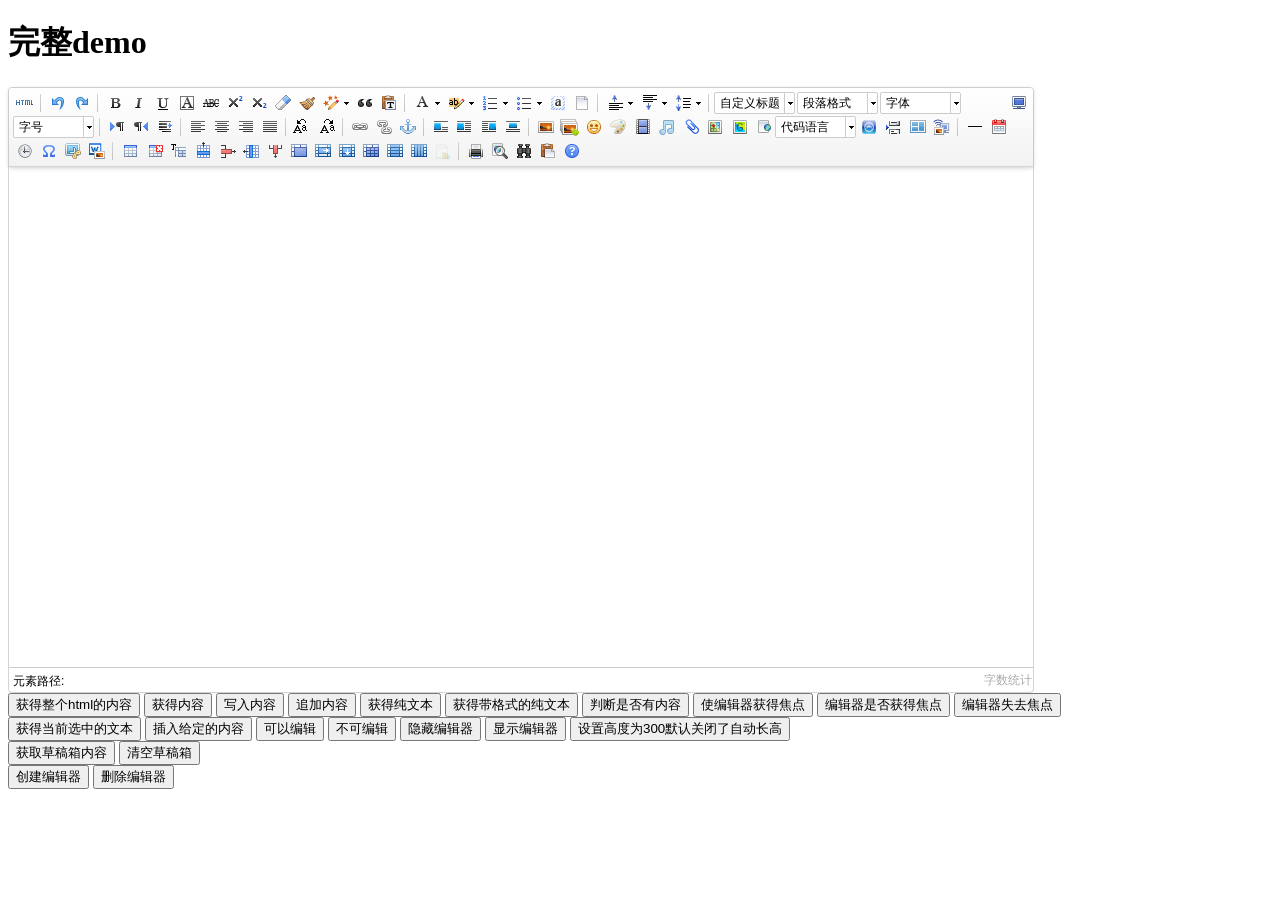
<file: WebRoot/htmlCRM/lib/utf8-php/index.html>
<!DOCTYPE HTML PUBLIC "-//W3C//DTD HTML 4.01 Transitional//EN"
        "http://www.w3.org/TR/html4/loose.dtd">
<html>
<head>
    <title>完整demo</title>
    <meta http-equiv="Content-Type" content="text/html;charset=utf-8"/>
    <script type="text/javascript" charset="utf-8" src="ueditor.config.js"></script>
    <script type="text/javascript" charset="utf-8" src="ueditor.all.min.js"> </script>
    <script type="text/javascript" charset="utf-8" src="lang/zh-cn/zh-cn.js"></script>

    <style type="text/css">
        div{
            width:100%;
        }
    </style>
</head>
<body>
<div>
    <h1>完整demo</h1>
    <script id="editor" type="text/plain" style="width:1024px;height:500px;"></script>
</div>
<div id="btns">
    <div>
        <button onclick="getAllHtml()">获得整个html的内容</button>
        <button onclick="getContent()">获得内容</button>
        <button onclick="setContent()">写入内容</button>
        <button onclick="setContent(true)">追加内容</button>
        <button onclick="getContentTxt()">获得纯文本</button>
        <button onclick="getPlainTxt()">获得带格式的纯文本</button>
        <button onclick="hasContent()">判断是否有内容</button>
        <button onclick="setFocus()">使编辑器获得焦点</button>
        <button onmousedown="isFocus(event)">编辑器是否获得焦点</button>
        <button onmousedown="setblur(event)" >编辑器失去焦点</button>

    </div>
    <div>
        <button onclick="getText()">获得当前选中的文本</button>
        <button onclick="insertHtml()">插入给定的内容</button>
        <button id="enable" onclick="setEnabled()">可以编辑</button>
        <button onclick="setDisabled()">不可编辑</button>
        <button onclick=" UE.getEditor('editor').setHide()">隐藏编辑器</button>
        <button onclick=" UE.getEditor('editor').setShow()">显示编辑器</button>
        <button onclick=" UE.getEditor('editor').setHeight(300)">设置高度为300默认关闭了自动长高</button>
    </div>

    <div>
        <button onclick="getLocalData()" >获取草稿箱内容</button>
        <button onclick="clearLocalData()" >清空草稿箱</button>
    </div>

</div>
<div>
    <button onclick="createEditor()">
    创建编辑器</button>
    <button onclick="deleteEditor()">
    删除编辑器</button>
</div>

<script type="text/javascript">

    //实例化编辑器
    //建议使用工厂方法getEditor创建和引用编辑器实例，如果在某个闭包下引用该编辑器，直接调用UE.getEditor('editor')就能拿到相关的实例
    var ue = UE.getEditor('editor');


    function isFocus(e){
        alert(UE.getEditor('editor').isFocus());
        UE.dom.domUtils.preventDefault(e)
    }
    function setblur(e){
        UE.getEditor('editor').blur();
        UE.dom.domUtils.preventDefault(e)
    }
    function insertHtml() {
        var value = prompt('插入html代码', '');
        UE.getEditor('editor').execCommand('insertHtml', value)
    }
    function createEditor() {
        enableBtn();
        UE.getEditor('editor');
    }
    function getAllHtml() {
        alert(UE.getEditor('editor').getAllHtml())
    }
    function getContent() {
        var arr = [];
        arr.push("使用editor.getContent()方法可以获得编辑器的内容");
        arr.push("内容为：");
        arr.push(UE.getEditor('editor').getContent());
        alert(arr.join("\n"));
    }
    function getPlainTxt() {
        var arr = [];
        arr.push("使用editor.getPlainTxt()方法可以获得编辑器的带格式的纯文本内容");
        arr.push("内容为：");
        arr.push(UE.getEditor('editor').getPlainTxt());
        alert(arr.join('\n'))
    }
    function setContent(isAppendTo) {
        var arr = [];
        arr.push("使用editor.setContent('欢迎使用ueditor')方法可以设置编辑器的内容");
        UE.getEditor('editor').setContent('欢迎使用ueditor', isAppendTo);
        alert(arr.join("\n"));
    }
    function setDisabled() {
        UE.getEditor('editor').setDisabled('fullscreen');
        disableBtn("enable");
    }

    function setEnabled() {
        UE.getEditor('editor').setEnabled();
        enableBtn();
    }

    function getText() {
        //当你点击按钮时编辑区域已经失去了焦点，如果直接用getText将不会得到内容，所以要在选回来，然后取得内容
        var range = UE.getEditor('editor').selection.getRange();
        range.select();
        var txt = UE.getEditor('editor').selection.getText();
        alert(txt)
    }

    function getContentTxt() {
        var arr = [];
        arr.push("使用editor.getContentTxt()方法可以获得编辑器的纯文本内容");
        arr.push("编辑器的纯文本内容为：");
        arr.push(UE.getEditor('editor').getContentTxt());
        alert(arr.join("\n"));
    }
    function hasContent() {
        var arr = [];
        arr.push("使用editor.hasContents()方法判断编辑器里是否有内容");
        arr.push("判断结果为：");
        arr.push(UE.getEditor('editor').hasContents());
        alert(arr.join("\n"));
    }
    function setFocus() {
        UE.getEditor('editor').focus();
    }
    function deleteEditor() {
        disableBtn();
        UE.getEditor('editor').destroy();
    }
    function disableBtn(str) {
        var div = document.getElementById('btns');
        var btns = UE.dom.domUtils.getElementsByTagName(div, "button");
        for (var i = 0, btn; btn = btns[i++];) {
            if (btn.id == str) {
                UE.dom.domUtils.removeAttributes(btn, ["disabled"]);
            } else {
                btn.setAttribute("disabled", "true");
            }
        }
    }
    function enableBtn() {
        var div = document.getElementById('btns');
        var btns = UE.dom.domUtils.getElementsByTagName(div, "button");
        for (var i = 0, btn; btn = btns[i++];) {
            UE.dom.domUtils.removeAttributes(btn, ["disabled"]);
        }
    }

    function getLocalData () {
        alert(UE.getEditor('editor').execCommand( "getlocaldata" ));
    }

    function clearLocalData () {
        UE.getEditor('editor').execCommand( "clearlocaldata" );
        alert("已清空草稿箱")
    }
</script>
</body>
</html>
</file>
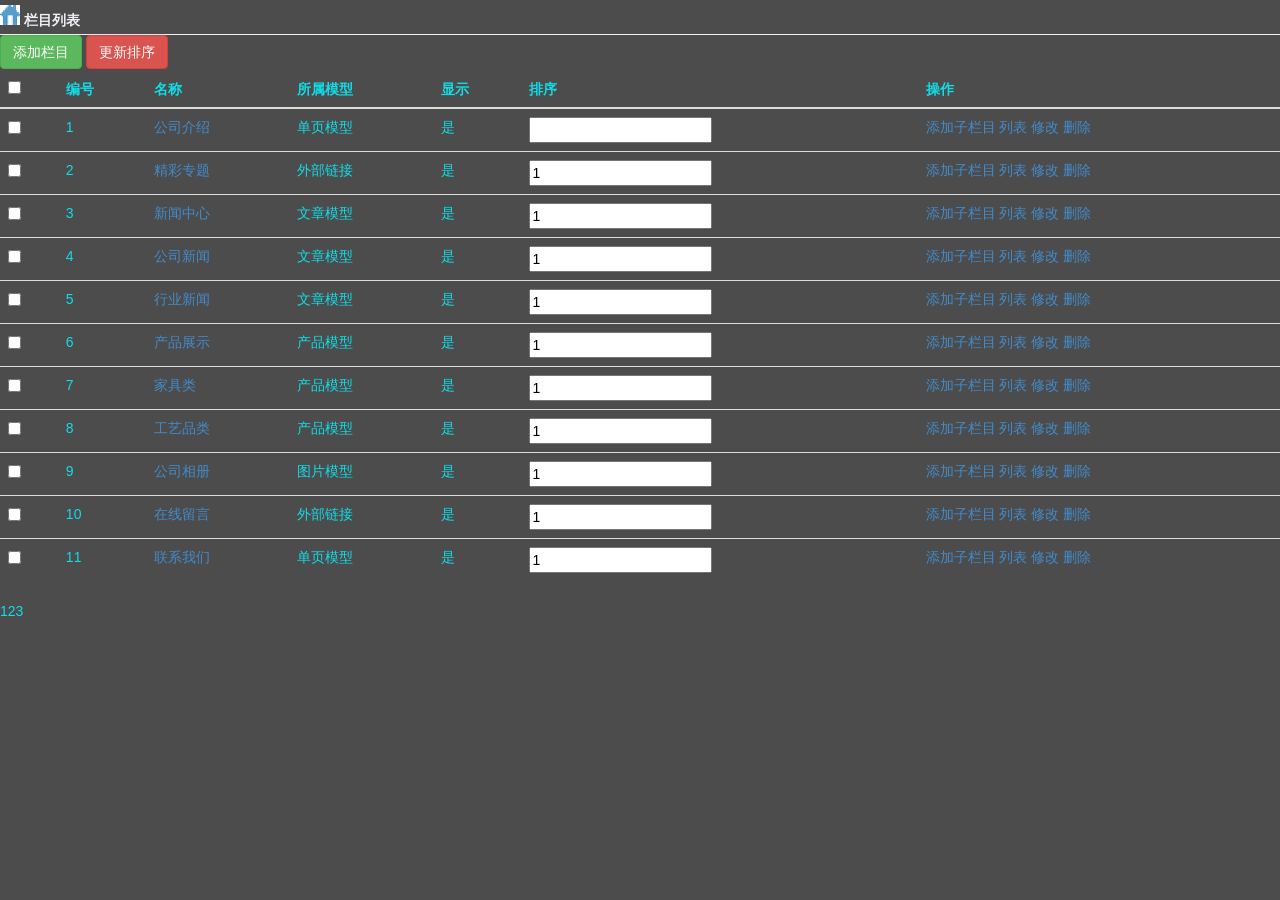
<file: WebRoot/htmlCRM/column.html>
<!DOCTYPE html>
<html lang="zh-cn">
  <head>
    <meta charset="utf-8">
    <meta http-equiv="X-UA-Compatible" content="IE=edge">
    <meta name="viewport" content="width=device-width, initial-scale=1">
    <title>栏目管理</title>

    <!-- Bootstrap -->
    <link href="./bootstrap/css/bootstrap.min.css" rel="stylesheet">
    <!-- <link rel="stylesheet" type="text/css" href="css/index.css"> -->
    <link rel="stylesheet" type="text/css" href="css/rightmain.css">
  </head>
  <body>
      <div class="iframecontent">
        <div class="pos">
         <i class="icoh"></i>
          <span>栏目列表</span>
        </div>
        <div class="operate">
          <div class="pull-left">
            <input type="button" name="" value="添加栏目" class="btn  btn-success">
            <input type="button" name="" value="更新排序" class="btn btn-danger">
          </div>
          <!-- operate标题结束 -->
          <div class="list">
            <div class="tablewrap">
              <table class="table" width="100%" id="datalist">
                <thead>
                  <tr>
                    <th><input type="checkbox" name="" id="all"></th>
                    <th>编号</th>
                    <th>名称</th>
                    <th>所属模型</th>
                    <th>显示</th>
                    <th>排序</th>
                    <th>操作</th>
                  </tr>
                </thead>
                <tbody>
                  <tr>
                    <td class=""><input type="checkbox" name=""></td>
                    <td>1</td>
                    <td><a href="javascript:;">公司介绍</a></td>
                    <td>单页模型</td>
                    <td>是</td>
                    <td><input type="" name="" value=""></td>
                    <td>
                      <a href="javascript:;">添加子栏目</a>
                      <a href="javascript:;">列表</a>
                      <a href="javascript:;">修改</a>
                      <a href="javascript:;">删除</a>
                    </td>
                  </tr>
                  <tr>
                    <td><input type="checkbox" name=""></td>
                    <td>2</td>
                    <td><a href="javascript:;">精彩专题</a></td>
                    <td>外部链接</td>
                    <td>是</td>
                    <td><input type="text" name="" value="1"></td>
                    <td>
                      <a href="javascript:;">添加子栏目</a>
                      <a href="javascript:;">列表</a>
                      <a href="javascript:;">修改</a>
                      <a href="javascript:;">删除</a>
                    </td>
                  </tr>
                  <tr>
                    <td><input type="checkbox" name=""></td>
                    <td>3</td>
                    <td><a href="javascript:;">新闻中心</a></td>
                    <td>文章模型</td>
                    <td>是</td>
                    <td><input type="text" name="" value="1"></td>
                    <td>
                      <a href="javascript:;">添加子栏目</a>
                      <a href="javascript:;">列表</a>
                      <a href="javascript:;">修改</a>
                      <a href="javascript:;">删除</a>
                    </td>
                  </tr>
                  <tr>
                    <td><input type="checkbox" name=""></td>
                    <td>4</td>
                    <td><a href="javascript:;">公司新闻</a></td>
                    <td>文章模型</td>
                    <td>是</td>
                    <td><input type="text" name="" value="1"></td>
                    <td>
                      <a href="javascript:;">添加子栏目</a>
                      <a href="javascript:;">列表</a>
                      <a href="javascript:;">修改</a>
                      <a href="javascript:;">删除</a>
                    </td>
                  </tr>
                  <tr>
                    <td><input type="checkbox" name=""></td>
                    <td>5</td>
                    <td><a href="javascript:;">行业新闻</a></td>
                    <td>文章模型</td>
                    <td>是</td>
                    <td><input type="text" name="" value="1"></td>
                    <td>
                      <a href="javascript:;">添加子栏目</a>
                      <a href="javascript:;">列表</a>
                      <a href="javascript:;">修改</a>
                      <a href="javascript:;">删除</a>
                    </td>
                  </tr>
                  <tr>
                    <td><input type="checkbox" name=""></td>
                    <td>6</td>
                    <td><a href="javascript:;">产品展示</a></td>
                    <td>产品模型</td>
                    <td>是</td>
                    <td><input type="text" name="" value="1"></td>
                    <td>
                      <a href="javascript:;">添加子栏目</a>
                      <a href="javascript:;">列表</a>
                      <a href="javascript:;">修改</a>
                      <a href="javascript:;">删除</a>
                    </td>
                  </tr>
                  <tr>
                    <td><input type="checkbox" name=""></td>
                    <td>7</td>
                    <td><a href="javascript:;">家具类</a></td>
                    <td>产品模型</td>
                    <td>是</td>
                    <td><input type="text" name="" value="1"></td>
                    <td>
                      <a href="javascript:;">添加子栏目</a>
                      <a href="javascript:;">列表</a>
                      <a href="javascript:;">修改</a>
                      <a href="javascript:;">删除</a>
                    </td>
                  </tr>
                  <tr>
                    <td><input type="checkbox" name=""></td>
                    <td>8</td>
                    <td><a href="javascript:;">工艺品类</a></td>
                    <td>产品模型</td>
                    <td>是</td>
                    <td><input type="text" name="" value="1"></td>
                    <td>
                      <a href="javascript:;">添加子栏目</a>
                      <a href="javascript:;">列表</a>
                      <a href="javascript:;">修改</a>
                      <a href="javascript:;">删除</a>
                    </td>
                  </tr>
                  <tr>
                    <td><input type="checkbox" name=""></td>
                    <td>9</td>
                    <td><a href="javascript:;">公司相册</a></td>
                    <td>图片模型</td>
                    <td>是</td>
                    <td><input type="text" name="" value="1"></td>
                    <td>
                      <a href="javascript:;">添加子栏目</a>
                      <a href="javascript:;">列表</a>
                      <a href="javascript:;">修改</a>
                      <a href="javascript:;">删除</a>
                    </td>
                  </tr>
                  <tr>
                    <td><input type="checkbox" name=""></td>
                    <td>10</td>
                    <td><a href="javascript:;">在线留言</a></td>
                    <td>外部链接</td>
                    <td>是</td>
                    <td><input type="text" name="" value="1"></td>
                    <td>
                      <a href="javascript:;">添加子栏目</a>
                      <a href="javascript:;">列表</a>
                      <a href="javascript:;">修改</a>
                      <a href="javascript:;">删除</a>
                    </td>
                  </tr>
                  <tr>
                    <td><input type="checkbox" name=""></td>
                    <td>11</td>
                    <td><a href="javascript:;">联系我们</a></td>
                    <td>单页模型</td>
                    <td>是</td>
                    <td><input type="text" name="" value="1"></td>
                    <td>
                      <a href="javascript:;">添加子栏目</a>
                      <a href="javascript:;">列表</a>
                      <a href="javascript:;">修改</a>
                      <a href="javascript:;">删除</a>
                    </td>
                  </tr>
                </tbody>
              </table>
            </div>
            <div class="page">123</div>
          </div>
          
        </div>
      </div>


      <script src="./public/js/jquery-3.1.1.js"></script>
      <!-- Include all compiled plugins (below), or include individual files as needed -->
      <script src="./bootstrap/js/bootstrap.min.js"></script>
      <script type="text/javascript">
      //alert($)
      //复选框全部选中
      $(function(){
        $("#all").click(function(){
          if($(this).prop('checked')){
            $('#datalist :checkbox').prop('checked',true)
          }else{
            $('#datalist :checkbox').prop('checked',false)
          }
        })
      })
      </script>
  </body>
</html>
</file>
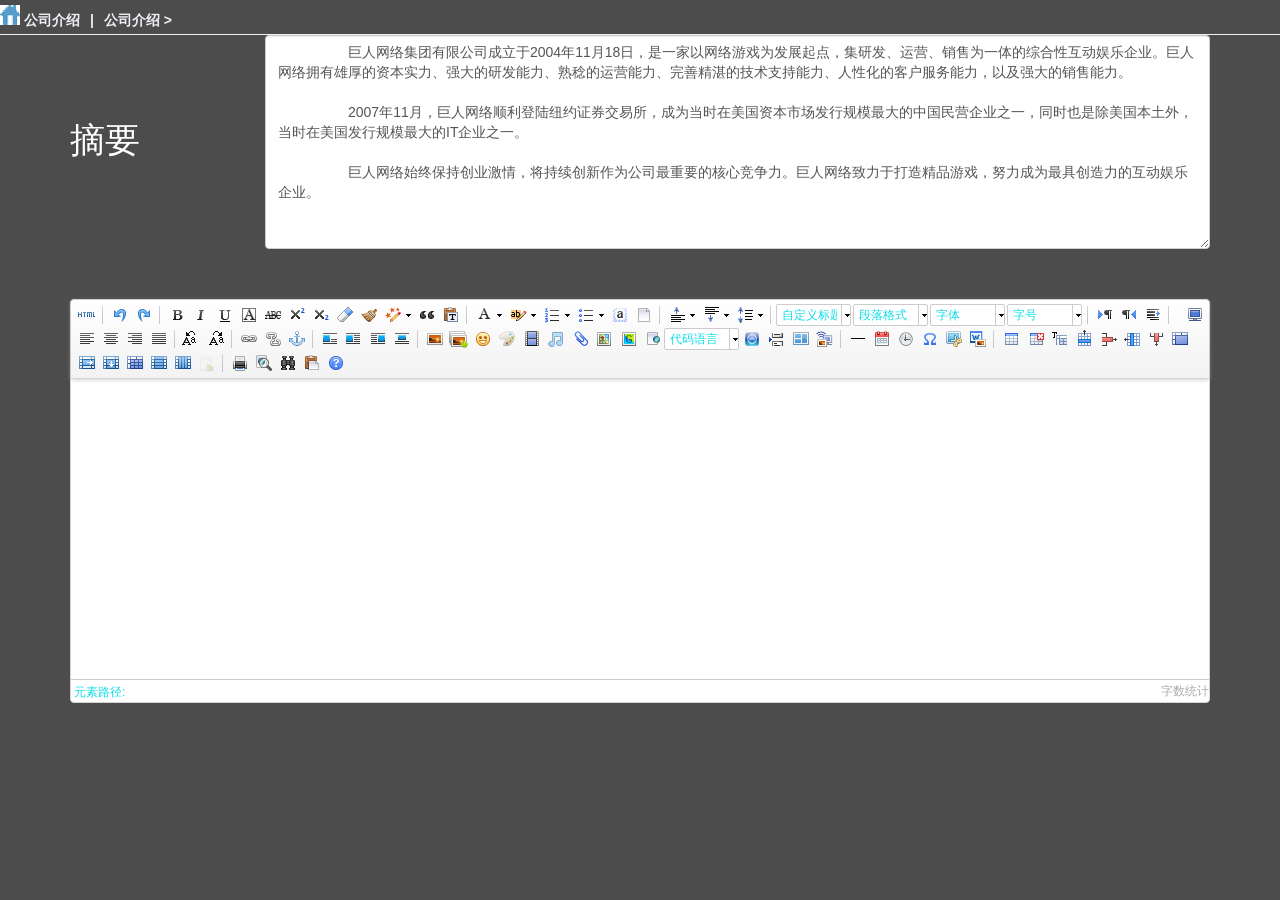
<file: WebRoot/htmlCRM/introduce.html>
<!DOCTYPE html>
<html lang="zh-cn">
  <head>
    <meta charset="utf-8">
    <meta http-equiv="X-UA-Compatible" content="IE=edge">
    <meta name="viewport" content="width=device-width, initial-scale=1">
    <title>公司介绍</title>

    <!-- Bootstrap -->
    <link href="./bootstrap/css/bootstrap.min.css" rel="stylesheet">
    <!-- <link rel="stylesheet" type="text/css" href="css/index.css"> -->
    <link rel="stylesheet" type="text/css" href="css/rightmain.css">
    
  </head>
  <body>
  <div class="iframecontent">
        <div class="pos">
         <i class="icoh"></i>
          <span>公司介绍</span><span class="line">|</span><span>公司介绍&nbsp;></span>
        </div>

        <div class="container intro">
          <form action="" method="get" accept-charset="utf-8">
            <div class="row">
              <div class="col-sm-2">摘要</div>
              <div class="col-sm-10">
                  <textarea name="gsjs_content" class="form-control" style="overflow-y:visible" rows="10">
                  巨人网络集团有限公司成立于2004年11月18日，是一家以网络游戏为发展起点，集研发、运营、销售为一体的综合性互动娱乐企业。巨人网络拥有雄厚的资本实力、强大的研发能力、熟稔的运营能力、完善精湛的技术支持能力、人性化的客户服务能力，以及强大的销售能力。

                  2007年11月，巨人网络顺利登陆纽约证券交易所，成为当时在美国资本市场发行规模最大的中国民营企业之一，同时也是除美国本土外，当时在美国发行规模最大的IT企业之一。

                  巨人网络始终保持创业激情，将持续创新作为公司最重要的核心竞争力。巨人网络致力于打造精品游戏，努力成为最具创造力的互动娱乐企业。
                </textarea>
              </div>

            </div>
            <div class="row fill"></div>
            <div class="row">
              <div class="col-sm-12">
                <script id="editor" type="text/plain" style="width:100%px;height:300px;"></script>
              </div>
            </div>
          </form>
        </div>
  </div>
     <script type="text/javascript" charset="utf-8" src="./lib/utf8-php/ueditor.config.js"></script>
     <script type="text/javascript" charset="utf-8" src="./lib/utf8-php/ueditor.all.min.js"> </script>
     <script type="text/javascript" charset="utf-8" src="./lib/utf8-php/lang/zh-cn/zh-cn.js"></script>
      <script src="./public/js/jquery-3.1.1.js"></script>
      <!-- Include all compiled plugins (below), or include individual files as needed -->
      <script src="./bootstrap/js/bootstrap.min.js"></script>
      <script type="text/javascript">
          var ue = UE.getEditor('editor');
      </script>
  </body>
</html>
</file>
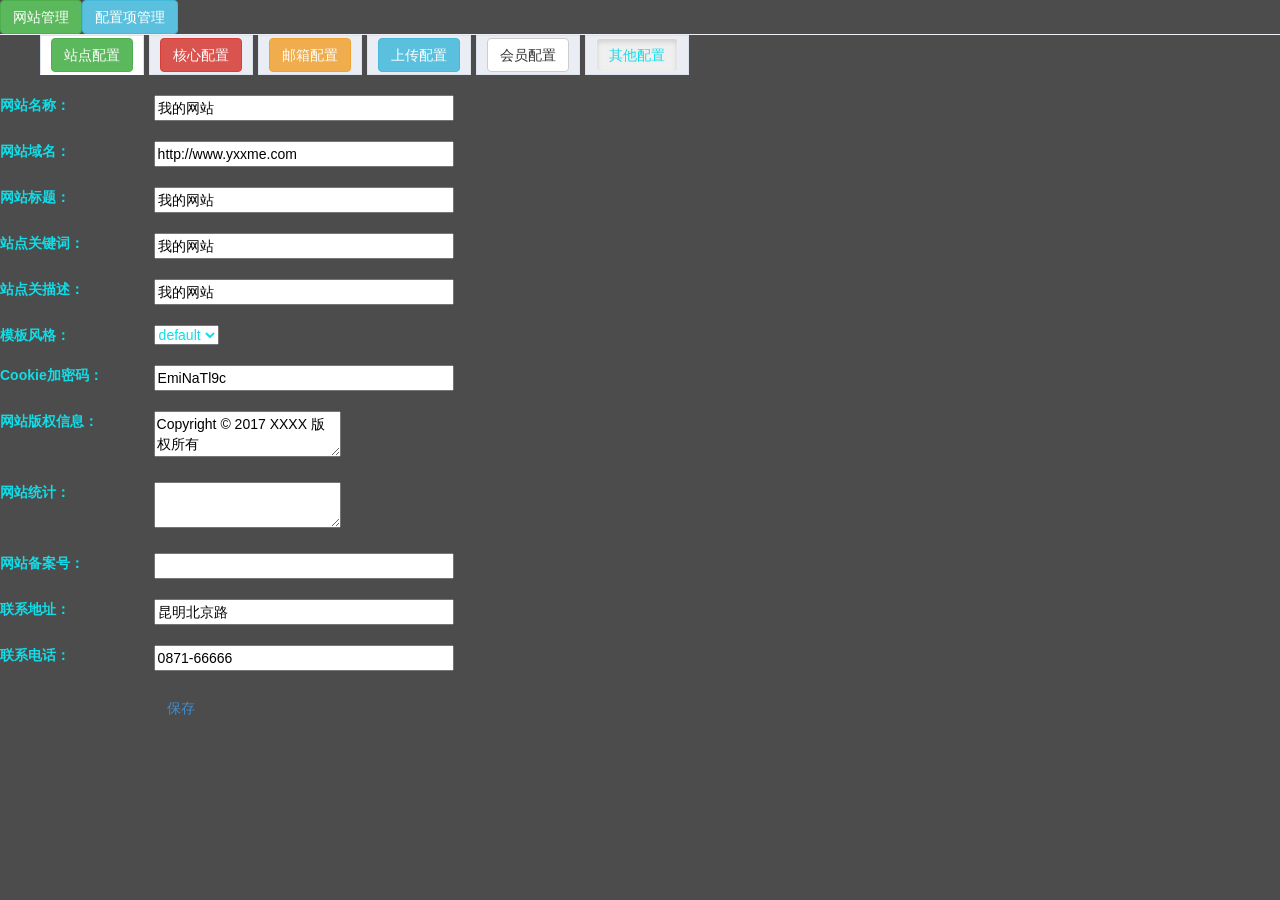
<file: WebRoot/htmlCRM/webset.html>
<!DOCTYPE html>
<html lang="en">
<head>
	<meta charset="UTF-8">
	<meta http-equiv="X-UA-Compatible" content="IE=edge">
    <meta name="viewport" content="width=device-width, initial-scale=1">
	<title>网站设置</title>
	<link href="./bootstrap/css/bootstrap.min.css" rel="stylesheet">
    <link rel="stylesheet" type="text/css" href="css/rightmain.css">

</head>
<body>
		

       <div class="iframecontent">
            
            <div class="pos clearfix"><button class="btn btn-success">网站管理</button><span class="right"><button class="btn btn-info">配置项管理</button></span></div>
              
            <div class="list">
                <div class="itab" id="itab">
                    <ul class="clearfix">
                        <li class="current-item"><a href="javascript:;"><button class="btn btn-success">站点配置</button></a></li>
                        <li><a href="javascript:;"><button class="btn btn-danger">核心配置</button></a></li>
                        <li><a href="javascript:;"><button class="btn btn-warning">邮箱配置</button></a></li>
                        <li><a href="javascript:;"><button class="btn btn-info">上传配置</button></a></li>
                        <li><a href="javascript:;"><button class="btn btn-default">会员配置</button></a></li>
                        <li><a href="javascript:;"><button class="btn active">其他配置</button></a></li>
                    </ul>
                </div>
                <div class="itabcontent" id="itabcontent">
                    
                    <!--站点配置开始-->
                    <div class="itabcontentlist zdpz">
                        <dl class="clearfix">
                            <dt>网站名称：</dt>
                            <dd>
                                <input type="text" value="我的网站" />
                            </dd>
                        </dl>
                        <dl class="clearfix">
                            <dt>网站域名：</dt>
                            <dd>
                                <input type="text" value="http://www.yxxme.com" />
                            </dd>
                        </dl>
                        <dl class="clearfix">
                            <dt>网站标题：</dt>
                            <dd>
                                <input type="text" value="我的网站" />
                            </dd>
                        </dl>
                        <dl class="clearfix">
                            <dt>站点关键词：</dt>
                            <dd>
                                <input type="text" value="我的网站" />
                            </dd>
                        </dl>
                        <dl class="clearfix">
                            <dt>站点关描述：</dt>
                            <dd>
                                <input type="text" value="我的网站" />
                            </dd>
                        </dl>
                        <dl class="clearfix">
                            <dt>模板风格：</dt>
                            <dd>
                                <select name="mbfg">
                                    <option value="1">blog</option>
                                    <option value="2" selected="selected">default</option>
                                </select>
                            </dd>
                        </dl>
                        <dl class="clearfix">
                            <dt>Cookie加密码：</dt>
                            <dd>
                                <input type="text" value="EmiNaTl9c" />
                            </dd>
                        </dl>
                        <dl class="clearfix">
                            <dt>网站版权信息：</dt>
                            <dd>
                                <textarea class="textarea-default">Copyright © 2017 XXXX 版权所有</textarea>
                            </dd>
                        </dl>
                        <dl class="clearfix">
                            <dt>网站统计：</dt>
                            <dd>
                                <textarea class="textarea-default"></textarea>
                            </dd>
                        </dl>
                        <dl class="clearfix">
                            <dt>网站备案号：</dt>
                            <dd>
                                <input type="text" value="" />
                            </dd>
                        </dl>
                        <dl class="clearfix">
                            <dt>联系地址：</dt>
                            <dd>
                                <input type="text" value="昆明北京路" />
                            </dd>
                        </dl>
                        <dl class="clearfix">
                            <dt>联系电话：</dt>
                            <dd>
                                <input type="text" value="0871-66666" />
                            </dd>
                        </dl>
                        <dl class="clearfix">
                            <dt class="surebtn">保存按钮：</dt>
                            <dd>
                                <a href="javascript:;" class="btn btn-blue" />保存</a>
                            </dd>
                        </dl>
                    </div>
                    <!--站点配置结束-->
                    
                    <!--核心配置开始-->
                    <div class="itabcontentlist hxpz" style="display: none;">
                        <dl class="clearfix">
                            <dt>关闭网站：</dt>
                            <dd>
                                <span><input type="radio" value="1" />是</span>
                                <span><input type="radio" value="2" checked="checked" />否</span>
                            </dd>
                        </dl>
                        <dl class="clearfix">
                            <dt>关站提示：</dt>
                            <dd>
                                <textarea class="textarea-default">站点维护中，请稍等一会...</textarea>
                            </dd>
                        </dl>
                        <dl class="clearfix">
                            <dt>禁用语言：</dt>
                            <dd>
                                <textarea class="textarea-default">艾滋病|中国共产党|111111111</textarea>
                            </dd>
                        </dl>
                        <dl class="clearfix">
                            <dt>允许匿名评论：</dt>
                            <dd>
                                <span><input type="radio" value="1" checked="checked" />是</span>
                                <span><input type="radio" value="2" />否</span>
                            </dd>
                        </dl>
                        <dl class="clearfix">
                            <dt>开启注册验证码：</dt>
                            <dd>
                                <span><input type="radio" value="1" />是</span>
                                <span><input type="radio" value="2" checked="checked" />否</span>
                            </dd>
                        </dl>
                        <dl class="clearfix">
                            <dt>开启登录验证码：</dt>
                            <dd>
                                <span><input type="radio" value="1" />是</span>
                                <span><input type="radio" value="2" checked="checked" />否</span>
                            </dd>
                        </dl>
                        <dl class="clearfix">
                            <dt>开启留言板验证码：</dt>
                            <dd>
                                <span><input type="radio" value="1" />是</span>
                                <span><input type="radio" value="2" checked="checked" />否</span>
                            </dd>
                        </dl>
                        <dl class="clearfix">
                            <dt>开启评论验证码：</dt>
                            <dd>
                                <span><input type="radio" value="1" />是</span>
                                <span><input type="radio" value="2" checked="checked" />否</span>
                            </dd>
                        </dl>
                        <dl class="clearfix">
                            <dt>手机版开启：</dt>
                            <dd>
                                <span><input type="radio" value="1" />是</span>
                                <span><input type="radio" value="2" checked="checked" />否</span>
                            </dd>
                        </dl>
                        <dl class="clearfix">
                            <dt>手机版风格：</dt>
                            <dd>
                                <select name="mbfg">
                                    <option value="1">blog</option>
                                    <option value="2" selected="selected">default</option>
                                </select>
                            </dd>
                        </dl>
                        <dl class="clearfix">
                            <dt class="surebtn">保存按钮：</dt>
                            <dd>
                                <a href="javascript:;" class="btn btn-blue" />保存</a>
                            </dd>
                        </dl>
                    </div>
                    <!--核心配置结束-->
                    
                    <!--邮箱配置开始-->
                    <div class="itabcontentlist yxpz" style="display:none;">
                        <dl class="clearfix">
                            <dt>发送邮箱地址：</dt>
                            <dd>
                                <input type="text" value="ddend@qq.com" />
                            </dd>
                        </dl>
                        <dl class="clearfix">
                            <dt>发件人名称：</dt>
                            <dd>
                                <input type="text" value="站名" />
                            </dd>
                        </dl>
                        <dl class="clearfix">
                            <dt>SMTP服务器：</dt>
                            <dd>
                                <input type="text" value="smtp.exmail.qq.com" />
                            </dd>
                        </dl>
                        <dl class="clearfix">
                            <dt>服务器端口：</dt>
                            <dd>
                                <input type="text" value="25" />
                            </dd>
                        </dl>
                        <dl class="clearfix">
                            <dt>邮箱账号：</dt>
                            <dd>
                                <input type="text" value="ddend@qq.com" />
                            </dd>
                        </dl>
                        <dl class="clearfix">
                            <dt>邮箱密码：</dt>
                            <dd>
                                <input type="text" value="123zstQhz4" />
                            </dd>
                        </dl>
                        <dl class="clearfix">
                            <dt class="surebtn">保存按钮：</dt>
                            <dd>
                                <a href="javascript:;" class="btn btn-blue" />保存</a>
                            </dd>
                        </dl>
                    </div>
                    <!--邮箱配置结束-->
                    
                    <!--上传配置开始-->
                    <div class="itabcontentlist scpz" style="display: none;">
                        <dl class="clearfix">
                            <dt>允许上传大小：</dt>
                            <dd>
                                <input type="text" value="2048" />
                            </dd>
                        </dl>
                        <dl class="clearfix">
                            <dt>缩略图组尺寸：</dt>
                            <dd>
                                <input type="text" value="300X300" />
                            </dd>
                        </dl>
                        <dl class="clearfix">
                            <dt>缩略图生产方式：</dt>
                            <dd>
                                <span><input type="radio" value="1" checked="checked" />原图等比例缩略</span>
                                <span><input type="radio" value="2" />固定大小截取</span>
                            </dd>
                        </dl>
                        <dl class="clearfix">
                            <dt>固宽缩略图组长度：</dt>
                            <dd>
                                <input type="text" value="600" />
                            </dd>
                        </dl>
                        <dl class="clearfix">
                            <dt>上传根目录：</dt>
                            <dd>
                                <input type="text" value="./uploads/" />
                            </dd>
                        </dl>
                        <dl class="clearfix">
                            <dt>允许附件类型：</dt>
                            <dd>
                                <textarea class="textarea-default">jpg,gif,png,jpeg,txt,doc,docx,xls,ppt,zip,rar,mp3</textarea>
                            </dd>
                        </dl>
                        <dl class="clearfix">
                            <dt>允许图片类型：</dt>
                            <dd>
                                <input type="text" value="jpg,gif,png,jpeg" />
                            </dd>
                        </dl>
                        <dl class="clearfix">
                            <dt>隐藏下载地址：</dt>
                            <dd>
                                <span><input type="radio" value="1" />是</span>
                                <span><input type="radio" value="2" checked="checked" />否</span>
                            </dd>
                        </dl>
                        <dl class="clearfix">
                            <dt class="surebtn">保存按钮：</dt>
                            <dd>
                                <a href="javascript:;" class="btn btn-blue" />保存</a>
                            </dd>
                        </dl>
                    </div>
                    <!--上传配置结束-->
                    
                    <!--会员配置开始-->
                    <div class="itabcontentlist hypz" style="display: none;">
                        <dl class="clearfix">
                            <dt>开启会员功能：</dt>
                            <dd>
                                <span><input type="radio" value="1" checked="checked" />是</span>
                                <span><input type="radio" value="2" />否</span>
                            </dd>
                        </dl>
                        <dl class="clearfix">
                            <dt>开启邮箱验证：</dt>
                            <dd>
                                <span><input type="radio" value="1" />是</span>
                                <span><input type="radio" value="2" checked="checked" />否</span>
                            </dd>
                        </dl>
                        <dl class="clearfix">
                            <dt>允许附件类型：</dt>
                            <dd>
                                <textarea class="textarea-default">www,bbs,ftp,mail,user,users,admin,administrator,xyhcms</textarea>
                            </dd>
                        </dl>
                        <dl class="clearfix">
                            <dt class="surebtn">保存按钮：</dt>
                            <dd>
                                <a href="javascript:;" class="btn btn-blue" />保存</a>
                            </dd>
                        </dl>
                    </div>
                    <!--会员配置结束-->
                    
                    <!--其它配置开始-->
                    <div class="itabcontentlist qtpz" style="display: none;">
                        <dl class="clearfix">
                            <dt>开启会员功能：</dt>
                            <dd>
                                <input type="text" value="5242880" />
                            </dd>
                        </dl>
                        <dl class="clearfix">
                            <dt class="surebtn">保存按钮：</dt>
                            <dd>
                                <a href="javascript:;" class="btn btn-blue" />保存</a>
                            </dd>
                        </dl>
                    </div>
                    <!--其它配置结束-->
                    
                </div>
            </div>
            
        </div>
	
      <script src="./public/js/jquery-3.1.1.js"></script>
      <!-- Include all compiled plugins (below), or include individual files as needed -->
      <script src="./bootstrap/js/bootstrap.min.js"></script>
      <script type="text/javascript">
      //alert($)

      $(function(){
      	 $("#itab ul li").click(function(){
                    var _id = $(this).index();

                    $(this).addClass('current-item').siblings().removeClass('current-item');
                    $('#itabcontent').children('.itabcontentlist').eq(_id).fadeIn('fast').siblings('.itabcontentlist').css('display','none');
                });
            
      })
      </script>
  </body>
</html>
</file>
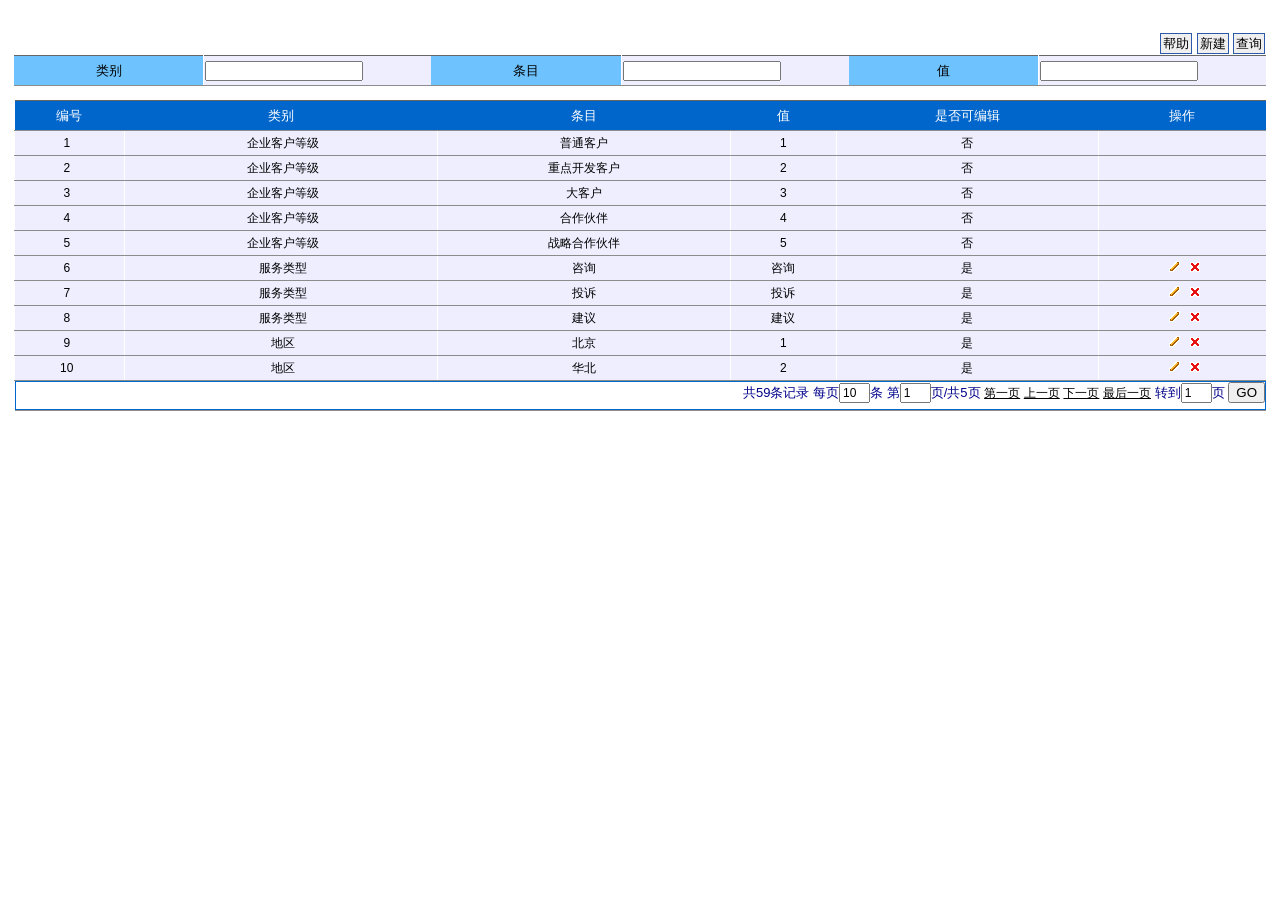
<file: WebRoot/htmlCRM/html/basd/dict.html>
<!DOCTYPE HTML PUBLIC "-//W3C//DTD HTML 4.01 Transitional//EN">
<html>
<head>
<title>jb-aptech��ҵ�����Ŀ</title>
<meta http-equiv="Content-Type" content="text/html; charset=gb2312">
<link href="../css/style.css" rel="stylesheet" type="text/css">
<script src="../script/common.js"></script>
</head>
<body>

<div class="page_title">�����ֵ����</div>
<div class="button_bar">
	<button class="common_button" onclick="help('');">����</button>
	<button class="common_button" onclick="to('dict_add.html');">�½�</button>
	<button class="common_button" onclick="reload();">��ѯ</button>  
</div>
<table class="query_form_table">
	<tr>
		<th>���</th>
		<td><input /></td>
		<th>��Ŀ</th>
		<td><input /></td>
		<th>ֵ</th>
		<td><input /></td>
	</tr>
</table>
<br />
<table class="data_list_table">
	<tr>
		<th>���</th>
		<th>���</th>
		<th>��Ŀ</th>
		<th>ֵ</th>
		<th>�Ƿ�ɱ༭</th>
		<th>����</th>
	</tr>
	<tr>
		<td class="list_data_number">1</td>
		<td class="list_data_ltext">��ҵ�ͻ��ȼ�</td>
		<td class="list_data_text">��ͨ�ͻ�</td>
		<td class="list_data_text">1</td>
		<td class="list_data_text">��</td>
		<td class="list_data_op">��</td>
	</tr>
	<tr>
		<td class="list_data_number">2</td>
		<td class="list_data_ltext">��ҵ�ͻ��ȼ�</td>
		<td class="list_data_text">�ص㿪���ͻ�</td>
		<td class="list_data_text">2</td>
		<td class="list_data_text">��</td>
		<td class="list_data_op">��</td>
	</tr>
	<tr>
		<td class="list_data_number">3</td>
		<td class="list_data_ltext">��ҵ�ͻ��ȼ�</td>
		<td class="list_data_text">��ͻ�</td>
		<td class="list_data_text">3</td>
		<td class="list_data_text">��</td>
		<td class="list_data_op">��</td>
	</tr>
	<tr>
		<td class="list_data_number">4</td>
		<td class="list_data_ltext">��ҵ�ͻ��ȼ�</td>
		<td class="list_data_text">�������</td>
		<td class="list_data_text">4</td>
		<td class="list_data_text">��</td>
		<td class="list_data_op">��</td>
	</tr>
	<tr>
		<td class="list_data_number">5</td>
		<td class="list_data_ltext">��ҵ�ͻ��ȼ�</td>
		<td class="list_data_text">ս�Ժ������</td>
		<td class="list_data_text">5</td>
		<td class="list_data_text">��</td>
		<td class="list_data_op">��</td>
	</tr>
	<tr>
		<td class="list_data_number">6</td>
		<td class="list_data_ltext">��������</td>
		<td class="list_data_text">��ѯ</td>
		<td class="list_data_text">��ѯ</td>
		<td class="list_data_text">��</td>
		<td class="list_data_op">
			<img onclick="to('dict_edit.html');" title="�༭" src="../images/bt_edit.gif" class="op_button" />
			<img onclick="del('���������ͣ���ѯ��');" title="ɾ��" src="../images/bt_del.gif" class="op_button" />
		</td>
	</tr>
	<tr>
		<td class="list_data_number">7</td>
		<td class="list_data_ltext">��������</td>
		<td class="list_data_text">Ͷ��</td>
		<td class="list_data_text">Ͷ��</td>
		<td class="list_data_text">��</td>
		<td class="list_data_op">
			<img onclick="to('dict_edit.html');" title="�༭" src="../images/bt_edit.gif" class="op_button" />
			<img onclick="del('���������ͣ�Ͷ�ߡ�');" title="ɾ��" src="../images/bt_del.gif" class="op_button" />
		</td>
	</tr>
	<tr>
		<td class="list_data_number">8</td>
		<td class="list_data_ltext">��������</td>
		<td class="list_data_text">����</td>
		<td class="list_data_text">����</td>
		<td class="list_data_text">��</td>
		<td class="list_data_op">
			<img onclick="to('dict_edit.html');" title="�༭" src="../images/bt_edit.gif" class="op_button" />
			<img onclick="del('���������ͣ����顱');" title="ɾ��" src="../images/bt_del.gif" class="op_button" />
		</td>
	</tr>
	<tr>
		<td class="list_data_number">9</td>
		<td class="list_data_ltext">����</td>
		<td class="list_data_text">����</td>
		<td class="list_data_text">1</td>
		<td class="list_data_text">��</td>
		<td class="list_data_op">
			<img onclick="to('dict_edit.html');" title="�༭" src="../images/bt_edit.gif" class="op_button" />
			<img onclick="del('���������ͣ����顱');" title="ɾ��" src="../images/bt_del.gif" class="op_button" />
		</td>
	</tr>
	<tr>
		<td class="list_data_number">10</td>
		<td class="list_data_ltext">����</td>
		<td class="list_data_text">����</td>
		<td class="list_data_text">2</td>
		<td class="list_data_text">��</td>
		<td class="list_data_op">
			<img onclick="to('dict_edit.html');" title="�༭" src="../images/bt_edit.gif" class="op_button" />
			<img onclick="del('���������ͣ����顱');" title="ɾ��" src="../images/bt_del.gif" class="op_button" />
		</td>
	</tr>
	<tr>
		<th colspan="6" class="pager">
<div class="pager">
	��59����¼ ÿҳ<input value="10" size="2" />��
	��<input value="1" size="2"/>ҳ/��5ҳ
	<a href="#">��һҳ</a>
	<a href="#">��һҳ</a>
	<a href="#">��һҳ</a>
	<a href="#">���һҳ</a>
	ת��<input value="1" size="2" />ҳ
	<button width="20" onclick="reload();">GO</button>
</div>
		</th>
	</tr>
</table>
</body>
</html>
</file>
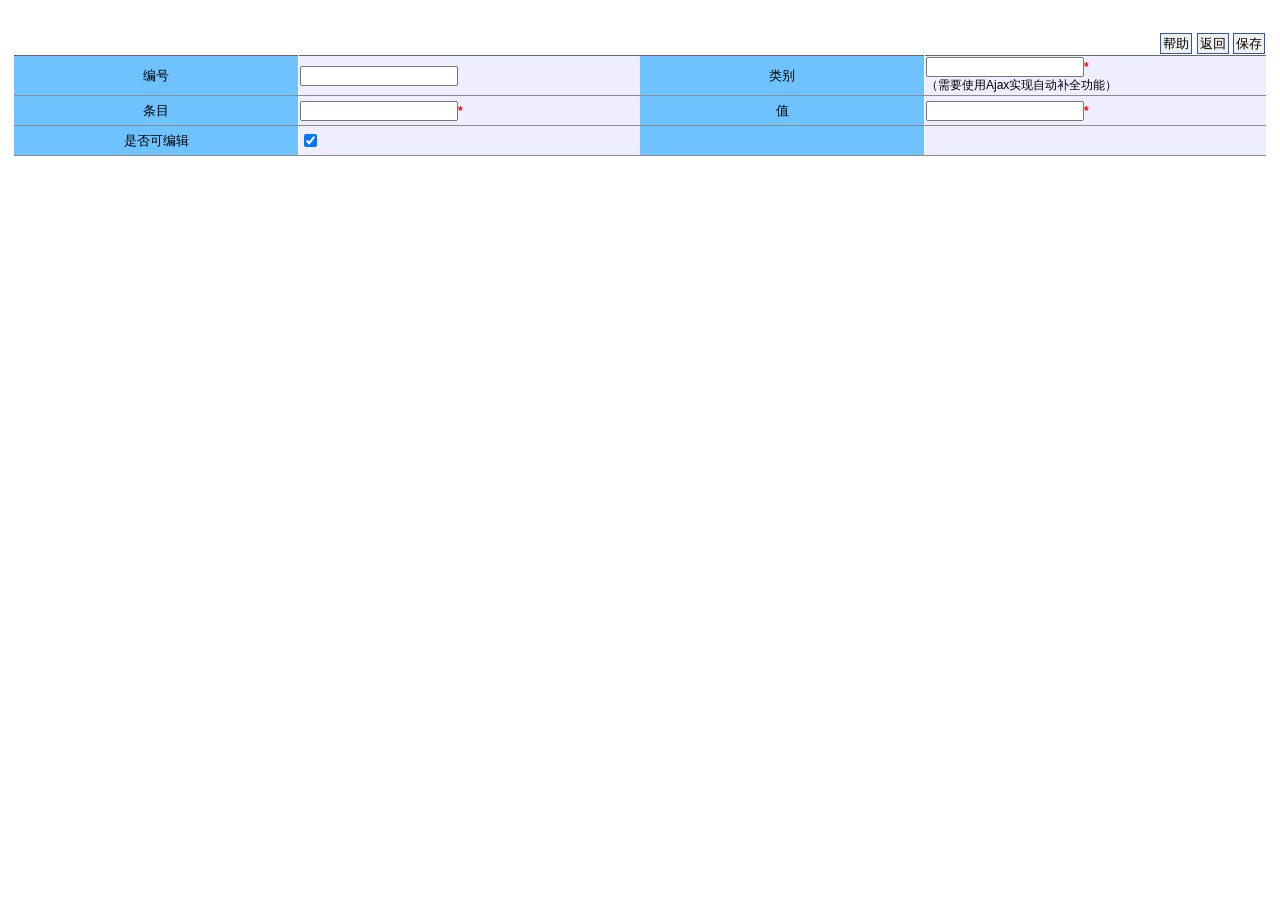
<file: WebRoot/htmlCRM/html/basd/dict_add.html>
<!DOCTYPE HTML PUBLIC "-//W3C//DTD HTML 4.01 Transitional//EN">
<html>
<head>
<title>jb-aptech��ҵ�����Ŀ</title>
<meta http-equiv="Content-Type" content="text/html; charset=gb2312">
<link href="../css/style.css" rel="stylesheet" type="text/css">
<script src="../script/common.js"></script>
</head>
<body>

<div class="page_title">�����ֵ���� > �½������ֵ���Ŀ</div>
<div class="button_bar">
	<button class="common_button" onclick="help('');">����</button>
	<button class="common_button" onclick="back();">����</button>
	<button class="common_button" onclick="add('dict.html');">����</button>  
</div>
<table class="query_form_table">
	<tr>
		<th>���</th>
		<td><input readonly /></td>
		<th>���</th>
		<td><input /><span class="red_star">*</span><br />����Ҫʹ��Ajaxʵ���Զ���ȫ���ܣ�</td>
	</tr>
	<tr>
		<th>��Ŀ</th>
		<td><input /><span class="red_star">*</span></td>
		<th>ֵ</th>
		<td><input /><span class="red_star">*</span></td>
	</tr>	
	<tr>
		<th>�Ƿ�ɱ༭</th>
		<td><input type="checkbox" checked /></td>
		<th>&nbsp;</th>
		<td>&nbsp;</td>
	</tr>
</table>
</body>
</html>
</file>
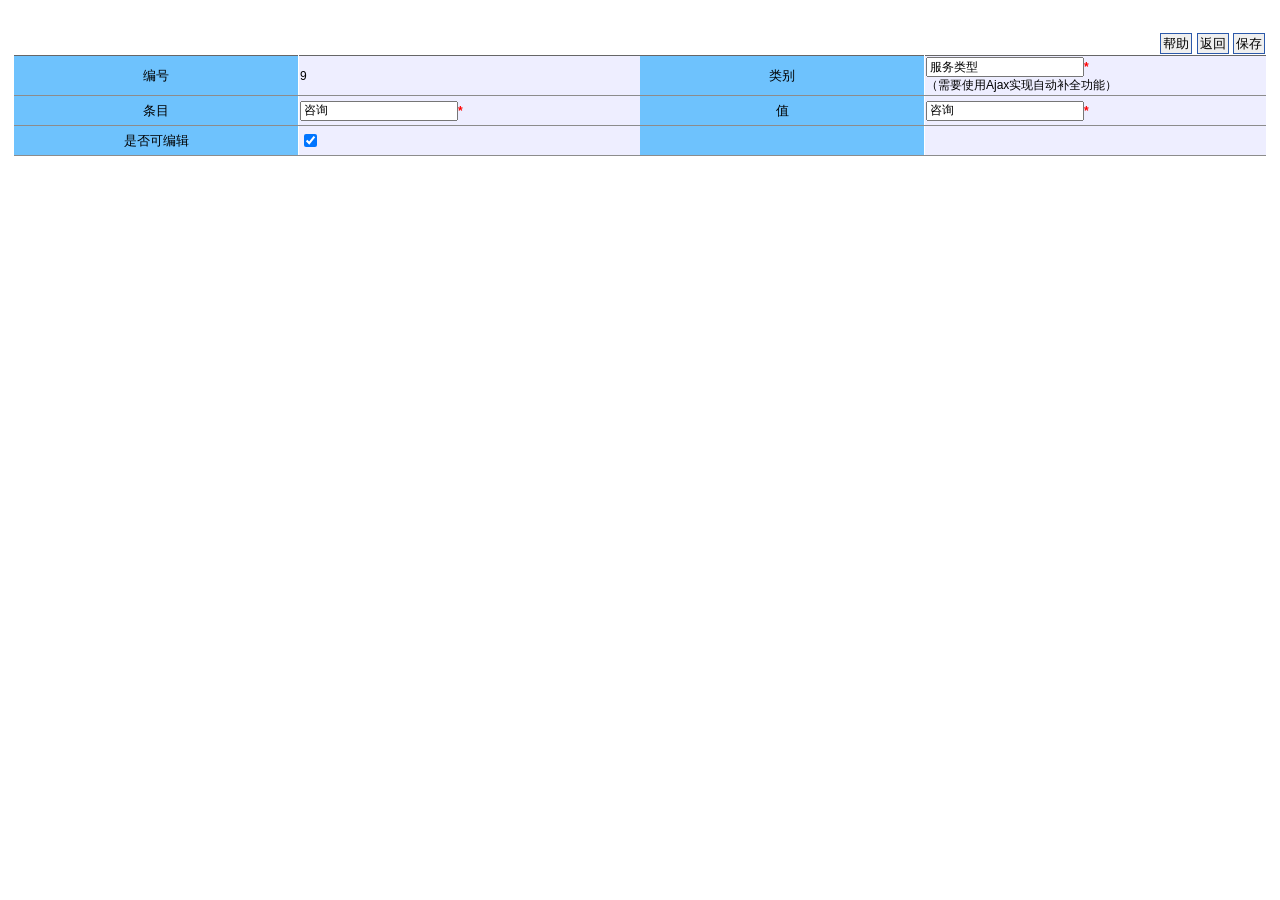
<file: WebRoot/htmlCRM/html/basd/dict_edit.html>
<!DOCTYPE HTML PUBLIC "-//W3C//DTD HTML 4.01 Transitional//EN">
<html>
<head>
<title>jb-aptech��ҵ�����Ŀ</title>
<meta http-equiv="Content-Type" content="text/html; charset=gb2312">
<link href="../css/style.css" rel="stylesheet" type="text/css">
<script src="../script/common.js"></script>
</head>
<body>

<div class="page_title">�����ֵ���� > �༭�����ֵ���Ŀ</div>
<div class="button_bar">
	<button class="common_button" onclick="help('');">����</button>
	<button class="common_button" onclick="back();">����</button>
	<button class="common_button" onclick="save('dict.html');">����</button>  
</div>
<table class="query_form_table">
	<tr>
		<th>���</th>
		<td>9</td>
		<th>���</th>
		<td><input value="��������" /><span class="red_star">*</span><br />����Ҫʹ��Ajaxʵ���Զ���ȫ���ܣ�</td>
	</tr>
	<tr>
		<th>��Ŀ</th>
		<td><input value="��ѯ" /><span class="red_star">*</span></td>
		<th>ֵ</th>
		<td><input value="��ѯ" /><span class="red_star">*</span></td>
	</tr>	
	<tr>
		<th>�Ƿ�ɱ༭</th>
		<td><input type="checkbox" checked /></td>
		<th>&nbsp;</th>
		<td>&nbsp;</td>
	</tr>
</table>
</body>
</html>
</file>
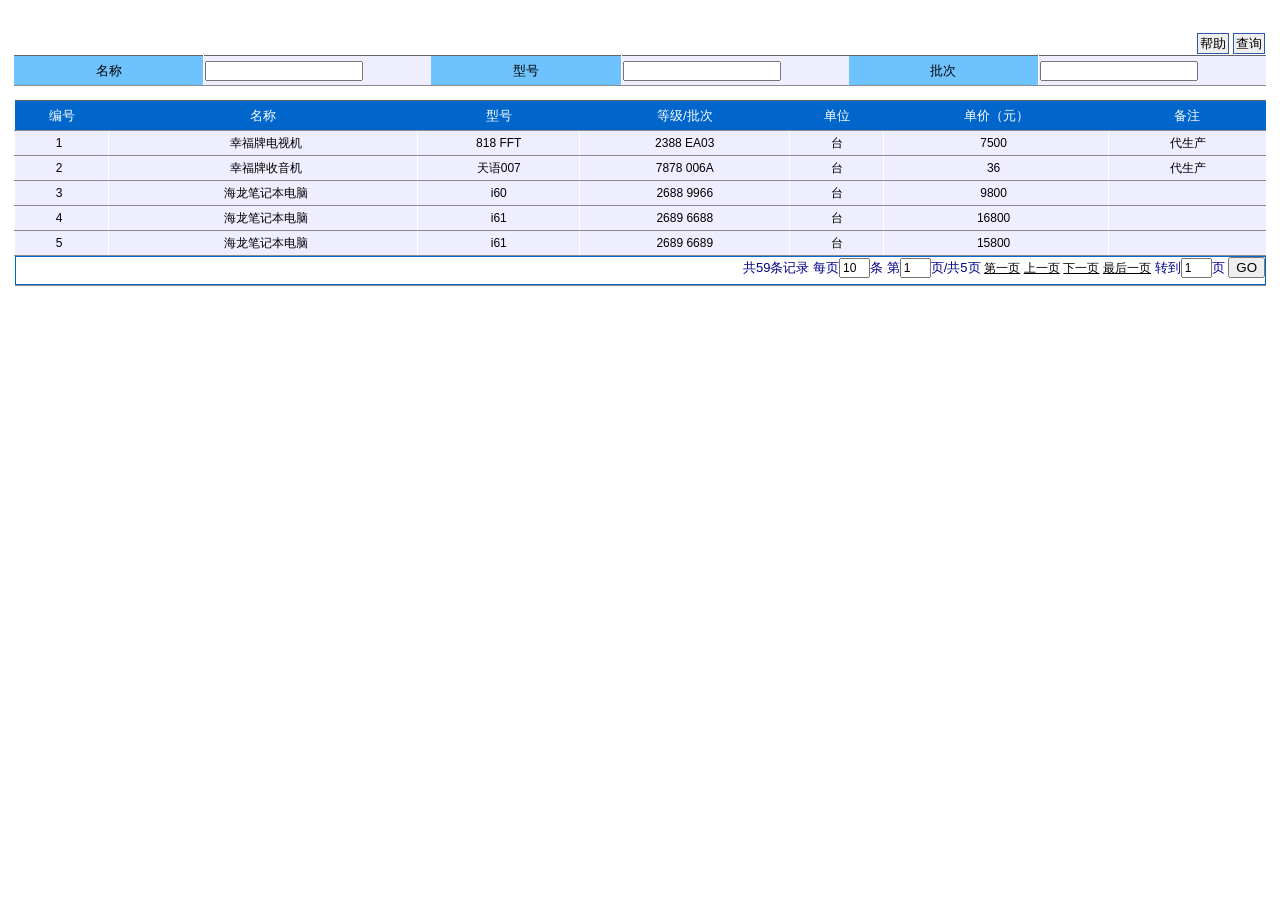
<file: WebRoot/htmlCRM/html/basd/product.html>
<!DOCTYPE HTML PUBLIC "-//W3C//DTD HTML 4.01 Transitional//EN">
<html>
<head>
<title>jb-aptech��ҵ�����Ŀ</title>
<meta http-equiv="Content-Type" content="text/html; charset=gb2312">
<link href="../css/style.css" rel="stylesheet" type="text/css">
<script src="../script/common.js"></script>
</head>
<body>

<div class="page_title">��Ʒ��ѯ</div>
<div class="button_bar">
	<button class="common_button" onclick="help('');">����</button>
	<button class="common_button" onclick="reload();">��ѯ</button>  
</div>
<table class="query_form_table">
	<tr>
		<th>����</th>
		<td><input /></td>
		<th>�ͺ�</th>
		<td><input /></td>
		<th>����</th>
		<td><input /></td>
	</tr>
</table>
<br />
<table class="data_list_table">
	<tr>
		<th>���</th>
		<th>����</th>
		<th>�ͺ�</th>
		<th>�ȼ�/����</th>
		<th>��λ</th>
		<th>���ۣ�Ԫ��</th>
		<th>��ע</th>
	</tr>
	<tr>
		<td class="list_data_number">1</td>
		<td class="list_data_ltext">�Ҹ��Ƶ��ӻ�</td>
		<td class="list_data_text">818 FFT</td>
		<td class="list_data_text">2388 EA03</td>
		<td class="list_data_text">̨</td>
		<td class="list_data_number">7500</td>
		<td class="list_data_ltext">������&nbsp;</td>		
	</tr>
	<tr>
		<td class="list_data_number">2</td>
		<td class="list_data_ltext">�Ҹ���������</td>
		<td class="list_data_text">����007</td>
		<td class="list_data_text">7878 006A</td>
		<td class="list_data_text">̨</td>
		<td class="list_data_number">36</td>
		<td class="list_data_ltext">������&nbsp;</td>		
	</tr>
	<tr>
		<td class="list_data_number">3</td>
		<td class="list_data_ltext">�����ʼǱ�����</td>
		<td class="list_data_text">i60 </td>
		<td class="list_data_text">2688 9966</td>
		<td class="list_data_text">̨</td>
		<td class="list_data_number">9800</td>
		<td class="list_data_ltext">&nbsp;</td>		
	</tr>
	<tr>
		<td class="list_data_number">4</td>
		<td class="list_data_ltext">�����ʼǱ�����</td>
		<td class="list_data_text">i61 </td>
		<td class="list_data_text">2689 6688</td>
		<td class="list_data_text">̨</td>
		<td class="list_data_number">16800</td>
		<td class="list_data_ltext">&nbsp;</td>		
	</tr>
	<tr>
		<td class="list_data_number">5</td>
		<td class="list_data_ltext">�����ʼǱ�����</td>
		<td class="list_data_text">i61 </td>
		<td class="list_data_text">2689 6689</td>
		<td class="list_data_text">̨</td>
		<td class="list_data_number">15800</td>
		<td class="list_data_ltext">&nbsp;</td>		
	</tr>
	<tr>
		<th colspan="100" class="pager">
<div class="pager">
	��59����¼ ÿҳ<input value="10" size="2" />��
	��<input value="1" size="2"/>ҳ/��5ҳ
	<a href="#">��һҳ</a>
	<a href="#">��һҳ</a>
	<a href="#">��һҳ</a>
	<a href="#">���һҳ</a>
	ת��<input value="1" size="2" />ҳ
	<button width="20" onclick="reload();">GO</button>
</div>
		</th>
	</tr>
</table>
</body>
</html>
</file>
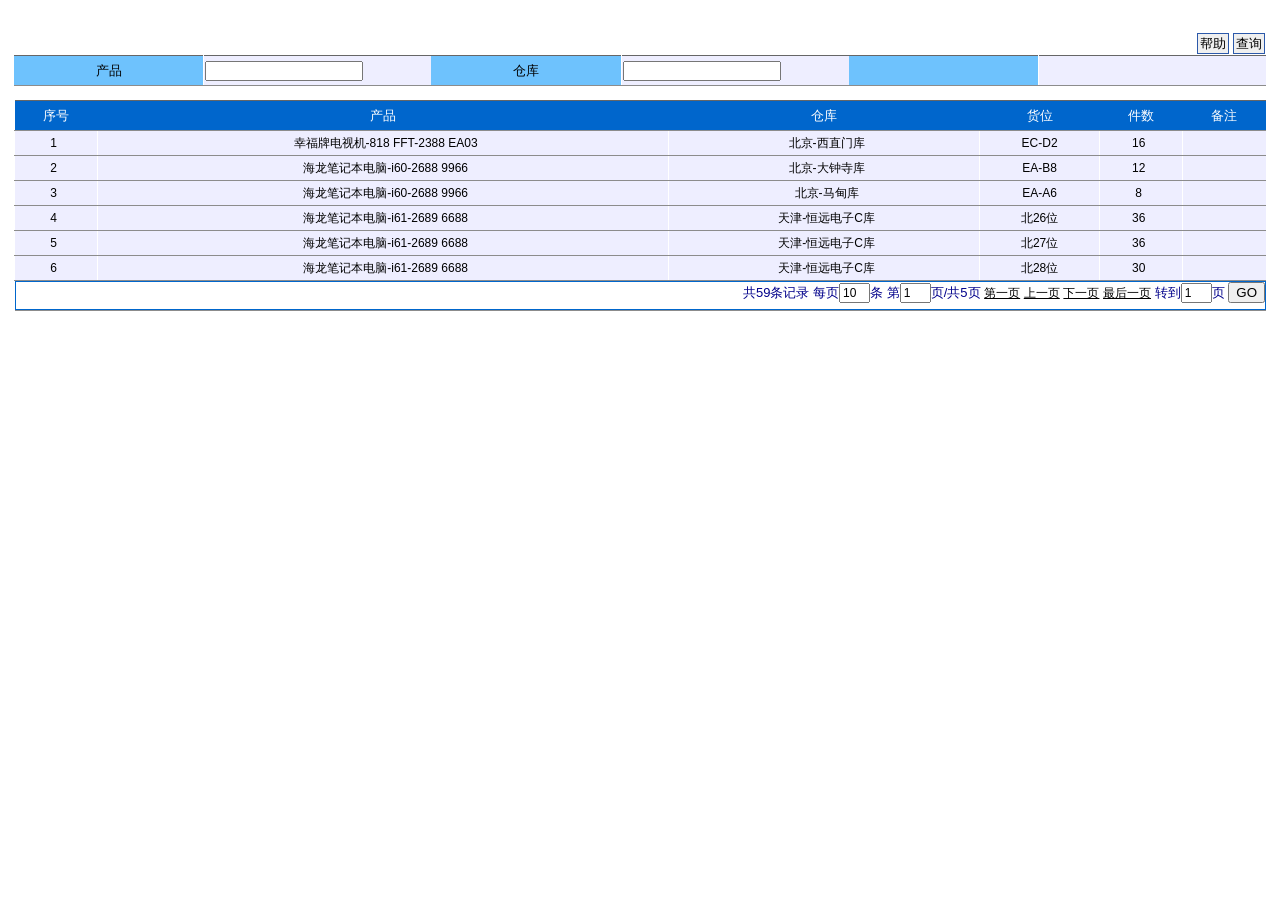
<file: WebRoot/htmlCRM/html/basd/storage.html>
<!DOCTYPE HTML PUBLIC "-//W3C//DTD HTML 4.01 Transitional//EN">
<html>
<head>
<title>jb-aptech��ҵ�����Ŀ</title>
<meta http-equiv="Content-Type" content="text/html; charset=gb2312">
<link href="../css/style.css" rel="stylesheet" type="text/css">
<script src="../script/common.js"></script>
</head>
<body>

<div class="page_title">��Ʒ��ѯ</div>
<div class="button_bar">
	<button class="common_button" onclick="help('');">����</button>
	<button class="common_button" onclick="reload();">��ѯ</button>  
</div>
<table class="query_form_table">
	<tr>
		<th>��Ʒ</th>
		<td><input /></td>
		<th>�ֿ�</th>
		<td><input /></td>
		<th>&nbsp;</th>
		<td>&nbsp;</td>
	</tr>
</table>
<br />
<table class="data_list_table">
	<tr>
		<th>���</th>
		<th>��Ʒ</th>
		<th>�ֿ�</th>
		<th>��λ</th>
		<th>����</th>
		<th>��ע</th>
	</tr>
	<tr>
		<td class="list_data_number">1</td>
		<td class="list_data_ltext">�Ҹ��Ƶ��ӻ�-818 FFT-2388 EA03</td>
		<td class="list_data_ltext">����-��ֱ�ſ�</td>
		<td class="list_data_text">EC-D2</td>
		<td class="list_data_number">16</td>
		<td class="list_data_ltext">&nbsp;</td>		
	</tr>
	<tr>
		<td class="list_data_number">2</td>
		<td class="list_data_ltext">�����ʼǱ�����-i60-2688 9966</td>
		<td class="list_data_ltext">����-�����¿�</td>
		<td class="list_data_text">EA-B8</td>
		<td class="list_data_number">12</td>
		<td class="list_data_ltext">&nbsp;</td>		
	</tr>
	<tr>
		<td class="list_data_number">3</td>
		<td class="list_data_ltext">�����ʼǱ�����-i60-2688 9966</td>
		<td class="list_data_ltext">����-�����</td>
		<td class="list_data_text">EA-A6</td>
		<td class="list_data_number">8</td>
		<td class="list_data_ltext">&nbsp;</td>		
	</tr>
	<tr>
		<td class="list_data_number">4</td>
		<td class="list_data_ltext">�����ʼǱ�����-i61-2689 6688</td>
		<td class="list_data_ltext">���-��Զ����C��</td>
		<td class="list_data_text">��26λ</td>
		<td class="list_data_number">36</td>
		<td class="list_data_ltext">&nbsp;</td>		
	</tr>
		<tr>
		<td class="list_data_number">5</td>
		<td class="list_data_ltext">�����ʼǱ�����-i61-2689 6688</td>
		<td class="list_data_ltext">���-��Զ����C��</td>
		<td class="list_data_text">��27λ</td>
		<td class="list_data_number">36</td>
		<td class="list_data_ltext">&nbsp;</td>		
	</tr>
		<tr>
		<td class="list_data_number">6</td>
		<td class="list_data_ltext">�����ʼǱ�����-i61-2689 6688</td>
		<td class="list_data_ltext">���-��Զ����C��</td>
		<td class="list_data_text">��28λ</td>
		<td class="list_data_number">30</td>
		<td class="list_data_ltext">&nbsp;</td>		
	</tr>
	<tr>
		<th colspan="100" class="pager">
<div class="pager">
	��59����¼ ÿҳ<input value="10" size="2" />��
	��<input value="1" size="2"/>ҳ/��5ҳ
	<a href="#">��һҳ</a>
	<a href="#">��һҳ</a>
	<a href="#">��һҳ</a>
	<a href="#">���һҳ</a>
	ת��<input value="1" size="2" />ҳ
	<button width="20" onclick="reload();">GO</button>
</div>
		</th>
	</tr>
</table>
</body>
</html>
</file>
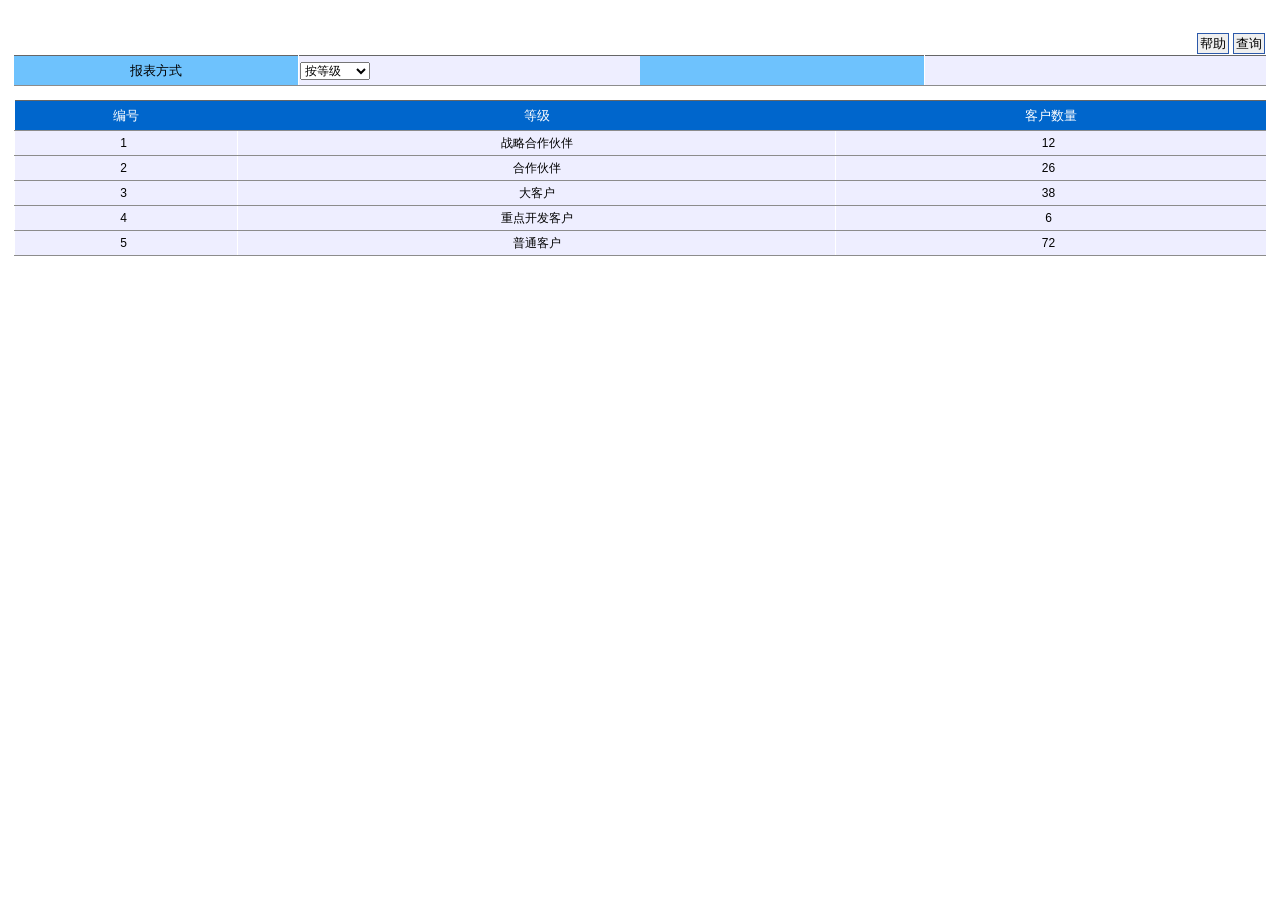
<file: WebRoot/htmlCRM/html/rept/cons.html>
<!DOCTYPE HTML PUBLIC "-//W3C//DTD HTML 4.01 Transitional//EN">
<html>
<head>
<title>jb-aptech��ҵ�����Ŀ</title>
<meta http-equiv="Content-Type" content="text/html; charset=gb2312">
<link href="../css/style.css" rel="stylesheet" type="text/css">
<script src="../script/common.js"></script>
</head>
<body>

<div class="page_title">�ͻ����ɷ���</div>
<div class="button_bar">
	<button class="common_button" onclick="help('');">����</button>
	<button class="common_button" onclick="reload();">��ѯ</button> 
	</div>
<table class="query_form_table">
	<tr>
		<th>������ʽ</th>
		<td>
			<select>
				<option>���ȼ�</option>
				<option>�����ö�</option>
				<option>�������</option>
			</select>
		</td>

	<th>&nbsp;</th>
		<td>
			&nbsp;
		</td>
			</tr>
	</table>
<br />
<table class="data_list_table">
	<tr>
		<th>���</th>
		<th>�ȼ�</th>
		<th>�ͻ�����</th>
	</tr>
	<tr>
		<td class="list_data_number">1</td>
		<td class="list_data_text">ս�Ժ������</td>
		<td class="list_data_number">12</td>
	</tr>
	<tr>
		<td class="list_data_number">2</td>
		<td class="list_data_text">�������</td>
		<td class="list_data_number">26</td>
	</tr>
	<tr>
		<td class="list_data_number">3</td>
		<td class="list_data_text">��ͻ�</td>
		<td class="list_data_number">38</td>
	</tr>
	<tr>
		<td class="list_data_number">4</td>
		<td class="list_data_text">�ص㿪���ͻ�</td>
		<td class="list_data_number">6</td>
	</tr>
	<tr>
		<td class="list_data_number">5</td>
		<td class="list_data_text">��ͨ�ͻ�</td>
		<td class="list_data_number">72</td>
	</tr>
	</table>
</body>
</html>
</file>
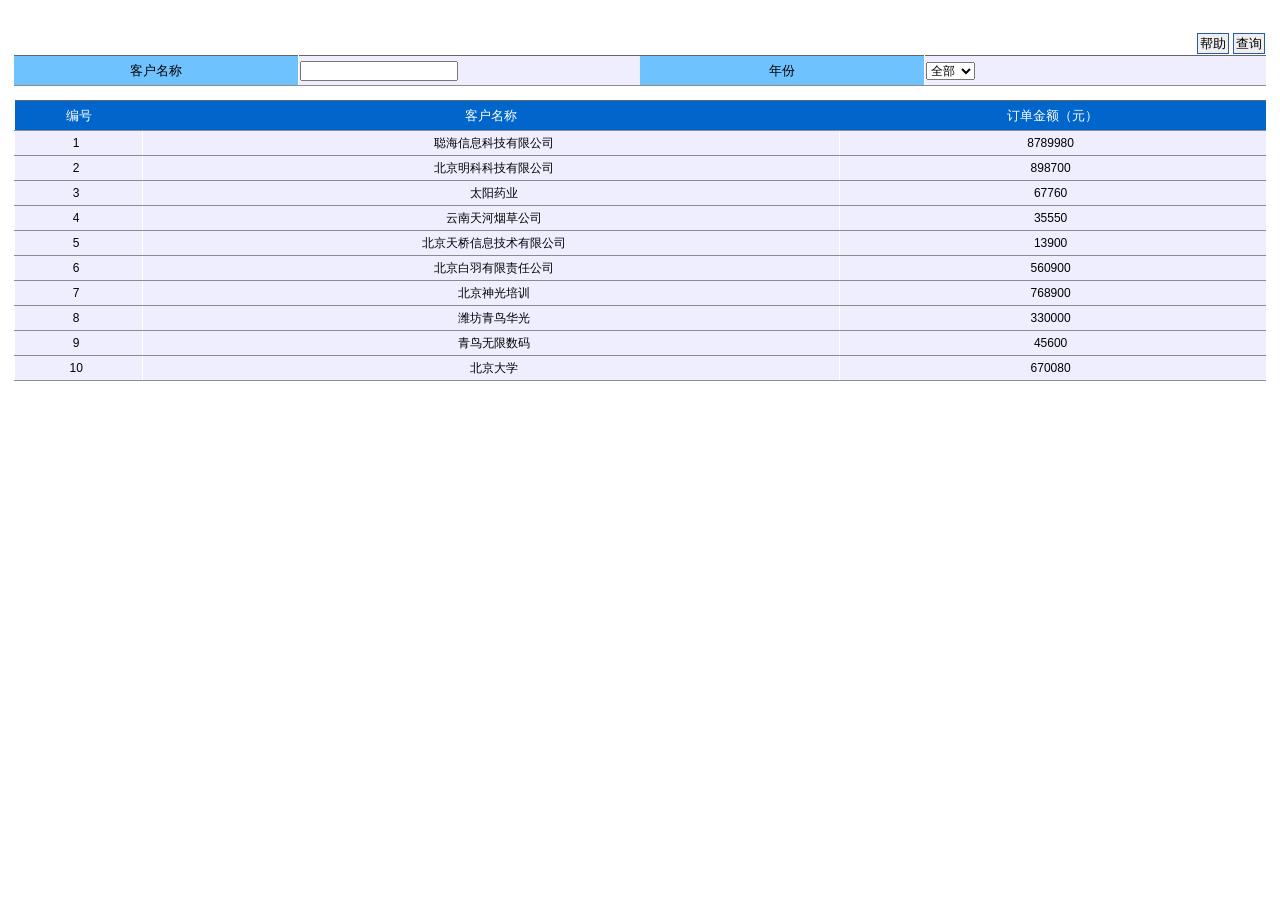
<file: WebRoot/htmlCRM/html/rept/contr.html>
<!DOCTYPE HTML PUBLIC "-//W3C//DTD HTML 4.01 Transitional//EN">
<html>
<head>
<title>jb-aptech��ҵ�����Ŀ</title>
<meta http-equiv="Content-Type" content="text/html; charset=gb2312">
<link href="../css/style.css" rel="stylesheet" type="text/css">
<script src="../script/common.js"></script>
</head>
<body>

<div class="page_title">�ͻ����׷���</div>
<div class="button_bar">
	<button class="common_button" onclick="help('');">����</button>
	<button class="common_button" onclick="reload();">��ѯ</button> 
	</div>
<table class="query_form_table">
	<tr>
		<th>�ͻ�����</th>
		<td><input /></td>
		<th>���</th>
		<td>
			<select>
				<option>ȫ��</option>
				<option>2005</option>
				<option>2006</option>
				<option>2007</option>
				<option>2008</option>
				<option>2009</option>
				<option>2010</option>
			</select>
		</td>
	</tr>
	</table>
<br />
<table class="data_list_table">
	<tr>
		<th>���</th>
		<th>�ͻ�����</th>
		<th>������Ԫ��</th>
	</tr>
	<tr>
		<td class="list_data_number">1</td>
		<td class="list_data_ltext">�Ϻ���Ϣ�Ƽ����޹�˾</td>
		<td class="list_data_number">8789980</td>
	</tr>
	<tr>
		<td class="list_data_number">2</td>
		<td class="list_data_ltext">�������ƿƼ����޹�˾</td>
		<td class="list_data_number">898700</td>
	</tr>
	<tr>
		<td class="list_data_number">3</td>
		<td class="list_data_ltext">̫��ҩҵ</td>
		<td class="list_data_number">67760</td>
	</tr>
	<tr>
		<td class="list_data_number">4</td>
		<td class="list_data_ltext">��������̲ݹ�˾</td>
		<td class="list_data_number">35550</td>
	</tr>
	<tr>
		<td class="list_data_number">5</td>
		<td class="list_data_ltext">����������Ϣ�������޹�˾</td>
		<td class="list_data_number">13900</td>
	</tr>
	<tr>
		<td class="list_data_number">6</td>
		<td class="list_data_ltext">���������������ι�˾</td>
		<td class="list_data_number">560900</td>
	</tr>
	<tr>
		<td class="list_data_number">7</td>
		<td class="list_data_ltext" height="15">���������ѵ</td>
		<td class="list_data_number">768900</td>
	</tr>
	<tr>
		<td class="list_data_number">8</td>
		<td class="list_data_ltext" height="35">Ϋ�����񻪹�</td>
		<td class="list_data_number">330000</td>
	</tr>
	<tr>
		<td class="list_data_number">9</td>
		<td class="list_data_ltext">������������</td>
		<td class="list_data_number">45600</td>
	</tr>
	<tr>
		<td class="list_data_number">10</td>
		<td class="list_data_ltext">������ѧ</td>
		<td class="list_data_number">670080</td>
	</tr>
	
</table>
</body>
</html>
</file>
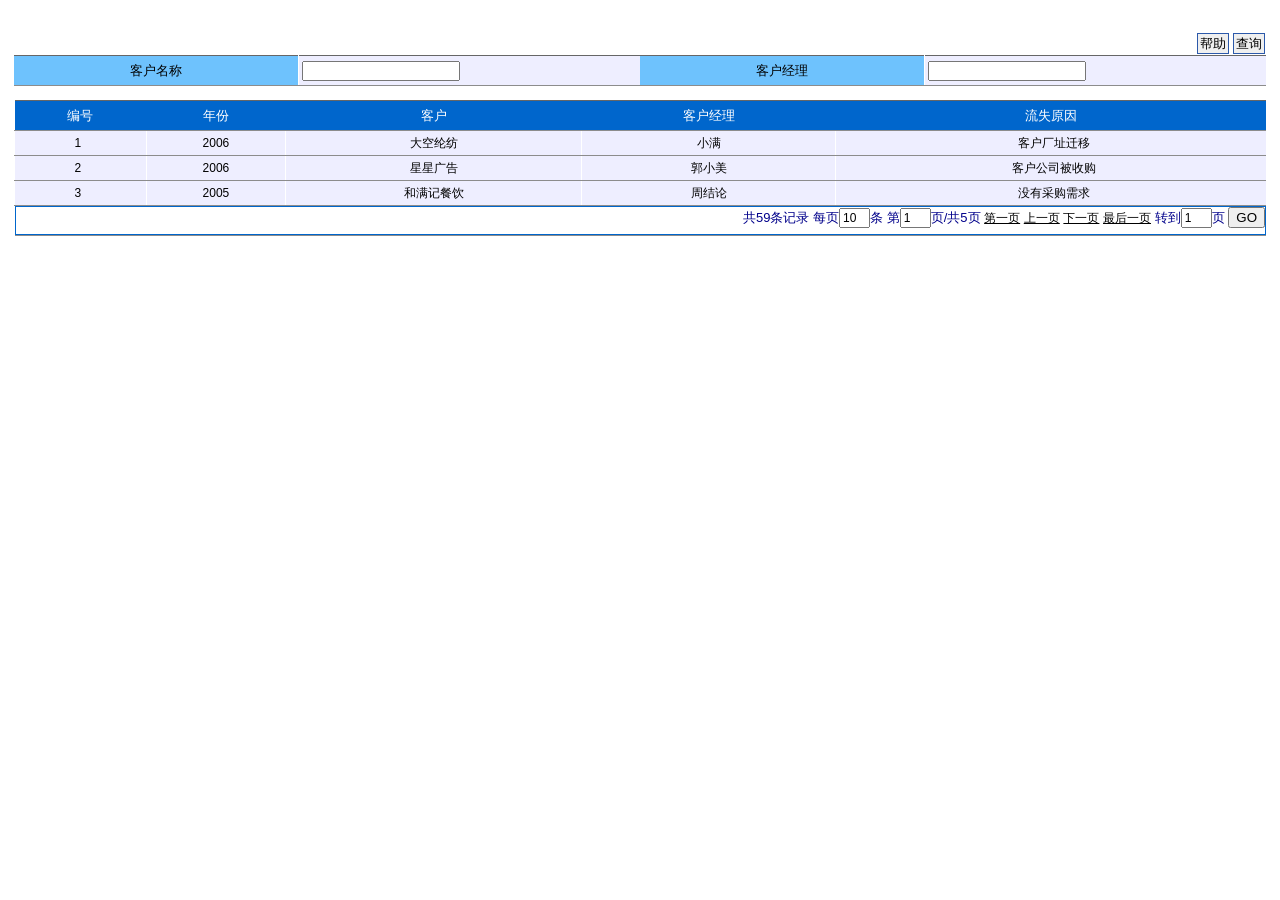
<file: WebRoot/htmlCRM/html/rept/lost.html>
<!DOCTYPE HTML PUBLIC "-//W3C//DTD HTML 4.01 Transitional//EN">
<html>
<head>
<title>jb-aptech��ҵ�����Ŀ</title>
<meta http-equiv="Content-Type" content="text/html; charset=gb2312">
<link href="../css/style.css" rel="stylesheet" type="text/css">
<script src="../script/common.js"></script>
</head>
<body>

<div class="page_title">�ͻ���ʧ����</div>
<div class="button_bar">
	<button class="common_button" onclick="help('');">����</button>
	<button class="common_button" onclick="reload();">��ѯ</button> 
	</div>
	<table class="query_form_table" border="0" cellPadding="3" cellSpacing="0">
			<tr>
					<th>�ͻ�����</th>
	<td><input type="text" name="item.lstCustName" value=""></td>
					<th>�ͻ�����</th>

	<td><input type="text" name="item.lstCustManagerName" value=""></td>
					
			</tr>
		</table><br />
<table class="data_list_table">
	<tr>
		<th height="28">���</th>
		<th height="28">���</th>
		<th height="28">�ͻ�</th>
		<th height="28">�ͻ�����</th>
		<th height="28">��ʧԭ��</th>
	</tr>
	<tr>
		<td class="list_data_number" height="27">1</td>
		<td class="list_data_text" height="27">2006</td>
		<td class="list_data_text" height="27">����ڷ�</td>
		<td class="list_data_text" height="27">С��</td>
		<td class="list_data_ltext" height="27">�ͻ���ַǨ��</td>
	</tr>
	<tr>
		<td class="list_data_number">2</td>
		<td class="list_data_text">2006</td>
		<td class="list_data_text">���ǹ��</td>
		<td class="list_data_text">��С��</td>
		<td class="list_data_ltext">�ͻ���˾���չ�</td>
	</tr>
	<tr>
		<td class="list_data_number">3</td>
		<td class="list_data_text">2005</td>
		<td class="list_data_text">�����ǲ���</td>
		<td class="list_data_text">�ܽ���</td>
		<td class="list_data_ltext">û�вɹ�����</td>
	</tr>
	<tr>
		<th colspan="7" class="pager">
<div class="pager">
	��59����¼ ÿҳ<input value="10" size="2" />��
	��<input value="1" size="2"/>ҳ/��5ҳ
	<a href="#">��һҳ</a>
	<a href="#">��һҳ</a>
	<a href="#">��һҳ</a>
	<a href="#">���һҳ</a>
	ת��<input value="1" size="2" />ҳ
	<button width="20" onclick="reload();">GO</button>
</div>
		</th>
	</tr>

	</table>
</body>
</html>
</file>
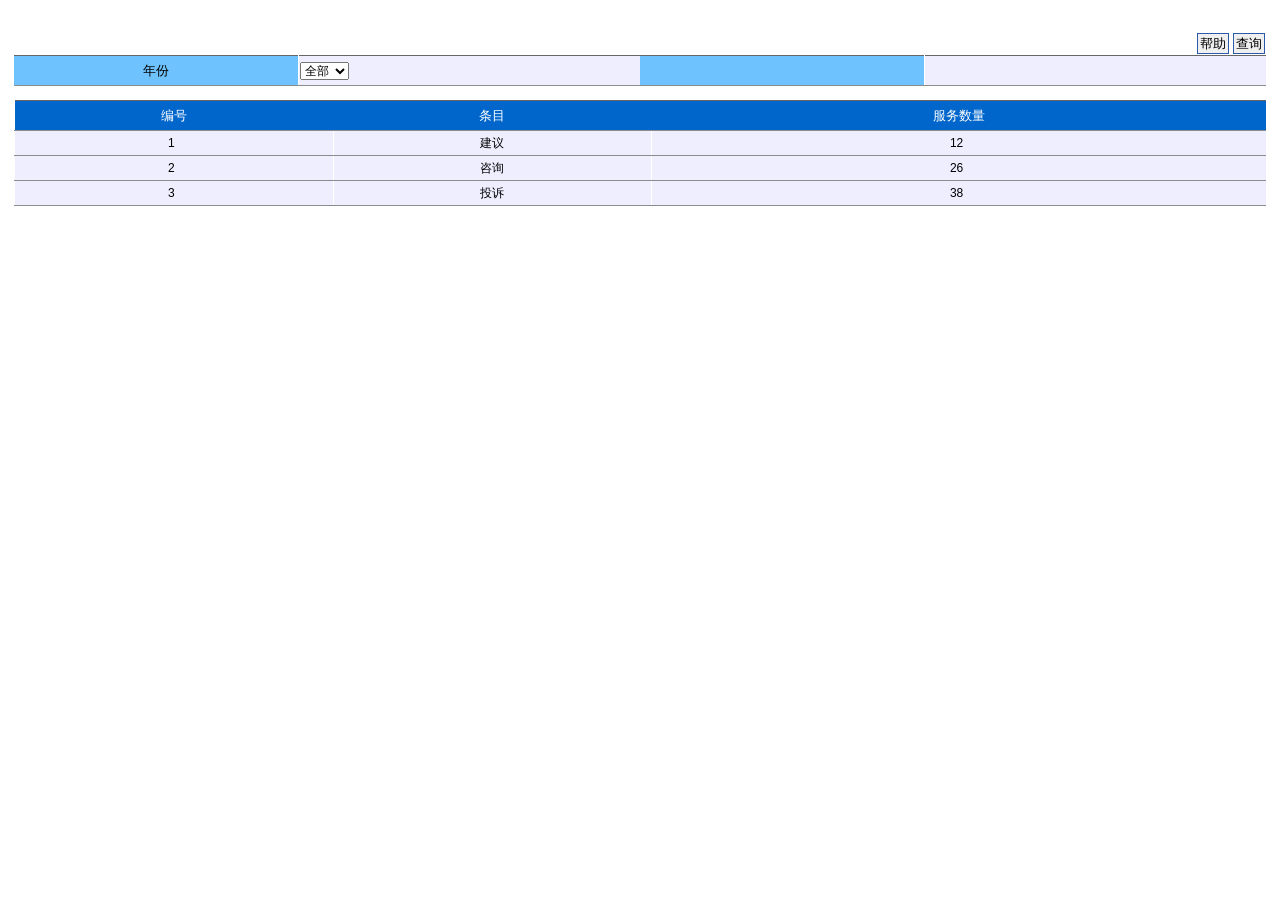
<file: WebRoot/htmlCRM/html/rept/ser.html>
<!DOCTYPE HTML PUBLIC "-//W3C//DTD HTML 4.01 Transitional//EN">
<html>
<head>
<title>jb-aptech��ҵ�����Ŀ</title>
<meta http-equiv="Content-Type" content="text/html; charset=gb2312">
<link href="../css/style.css" rel="stylesheet" type="text/css">
<script src="../script/common.js"></script>
</head>
<body>

<div class="page_title">�ͻ��������</div>
<div class="button_bar">
	<button class="common_button" onclick="help('');">����</button>
	<button class="common_button" onclick="reload();">��ѯ</button> 
	</div>
<table class="query_form_table">
	<tr>
		<th>���</th>
		<td>
			<select>
				<option>ȫ��</option>
				<option>2005</option>
				<option>2006</option>
				<option>2007</option>
				<option>2008</option>
				<option>2009</option>
				<option>2010</option>
			</select>
		</td>
		<th>&nbsp;</th>
		<td>
			&nbsp;
		</td>
	</tr>
	</table>
<br />
<table class="data_list_table">
	<tr>
		<th>���</th>
		<th>��Ŀ</th>
		<th>��������</th>
	</tr>
	<tr>
		<td class="list_data_number">1</td>
		<td class="list_data_text">����</td>
		<td class="list_data_number">12</td>
	</tr>
	<tr>
		<td class="list_data_number">2</td>
		<td class="list_data_text">��ѯ</td>
		<td class="list_data_number">26</td> 
	</tr>
	<tr>
		<td class="list_data_number">3</td>
		<td class="list_data_text">Ͷ��</td>
		<td class="list_data_number">38</td> 
	</tr>
	</table>
</body>
</html>
</file>
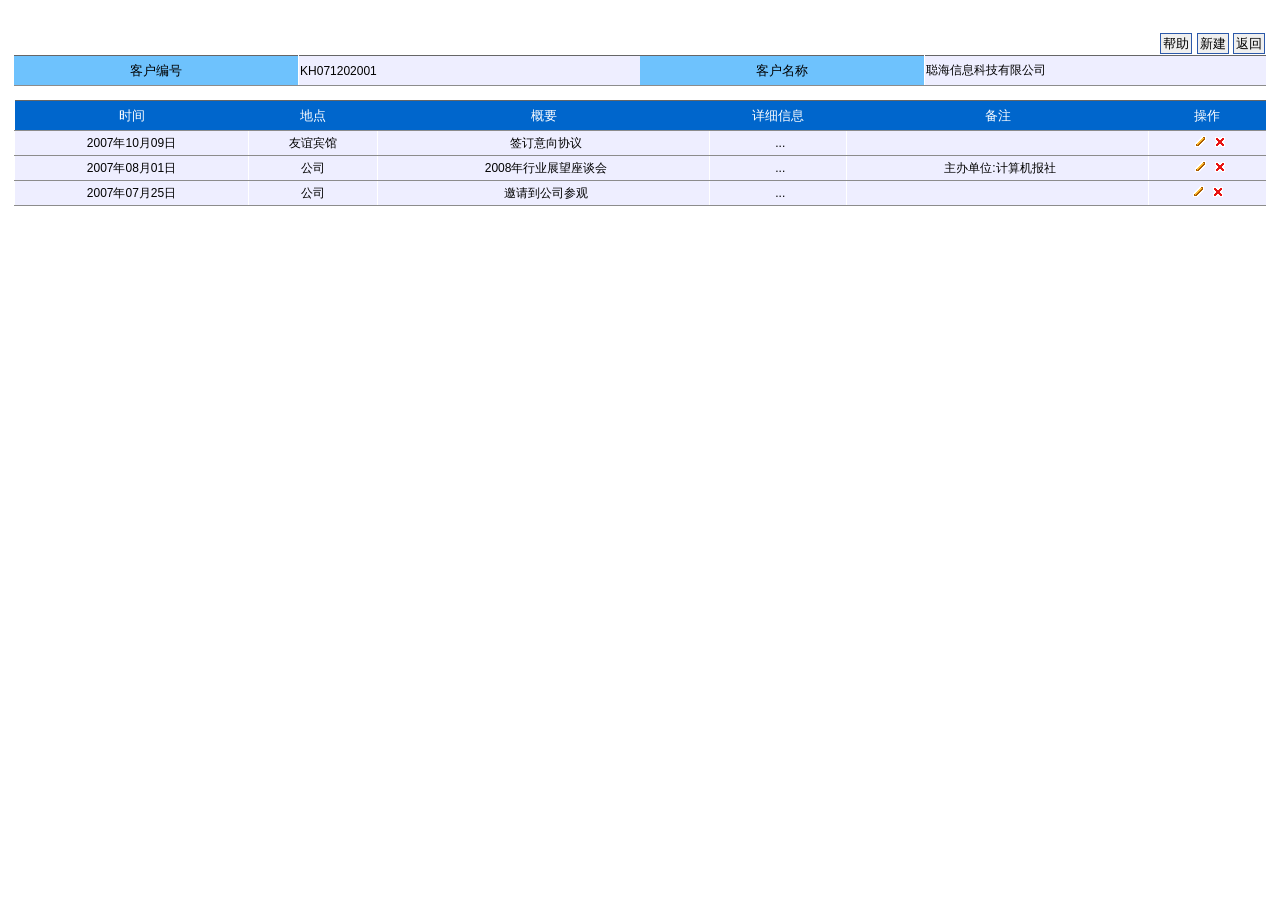
<file: WebRoot/htmlCRM/html/cust/cust/activities.html>
<!DOCTYPE HTML PUBLIC "-//W3C//DTD HTML 4.01 Transitional//EN">
<html>
<head>
<title>jb-aptech��ҵ�����Ŀ</title>
<meta http-equiv="Content-Type" content="text/html; charset=gb2312">
<link href="../../css/style.css" rel="stylesheet" type="text/css">
<script src="../../script/common.js"></script>
</head>
<body>

<div class="page_title">�ͻ���Ϣ���� &gt; �ͻ���Ϣ &gt; ������¼</div>
<div class="button_bar">
	<button class="common_button" onclick="help('');">����</button>
	<button class="common_button" onclick="to('activities_add.html');">�½�</button>  
	<button class="common_button" onclick="back();">����</button>  
</div>
<table class="query_form_table">
	<tr>
		<th>�ͻ����</th>
		<td>KH071202001</td>
		<th>�ͻ�����</th>
		<td>�Ϻ���Ϣ�Ƽ����޹�˾</td>
	</tr>
	</table>
<br />
<table class="data_list_table">
	<tr>
		<th width="232">ʱ��</th>
		<th>�ص�</th>
		<th>��Ҫ</th>
		<th>��ϸ��Ϣ</th>
		<th>��ע</th>
		<th>����</th>
	</tr>
	<tr>
		<td class="list_data_text" width="230">2007��10��09��</td>
		<td class="list_data_text">�������</td>
		<td class="list_data_ltext">ǩ������Э��</td>
		<td class="list_data_ltext">...</td>
		<td class="list_data_op">
			��</td>
		<td class="list_data_op">
			<img onclick="to('activities_edit.html');" title="�༭" src="../../images/bt_edit.gif" class="op_button" />
			<img onclick="del('��������¼��ǩ������Э�顱');" title="ɾ��" src="../../images/bt_del.gif" class="op_button" />
			
		</td>
	</tr>
	<tr>
		<td class="list_data_text" width="230">2007��08��01��</td>
		<td class="list_data_text">��˾</td>
		<td class="list_data_ltext">2008����ҵչ����̸��</td>
		<td class="list_data_ltext">...</td>
		<td class="list_data_op">
			���쵥λ:���������</td>
		<td class="list_data_op">
			<img onclick="to('activities_edit.html');" title="�༭" src="../../images/bt_edit.gif" class="op_button" />
			<img onclick="del('��������¼��ǩ������Э�顱');" title="ɾ��" src="../../images/bt_del.gif" class="op_button" />
		</td>
	</tr>
	<tr>
		<td class="list_data_text" width="230">2007��07��25��</td>
		<td class="list_data_text">��˾</td>
		<td class="list_data_ltext">���뵽��˾�ι�</td>
		<td class="list_data_ltext">...</td>
		<td class="list_data_op">
			��</td>
		<td class="list_data_op">
			<img onclick="to('activities_edit.html');" title="�༭" src="../../images/bt_edit.gif" class="op_button" />
			<img onclick="del('��������¼��ǩ������Э�顱');" title="ɾ��" src="../../images/bt_del.gif" class="op_button" />&nbsp;
		</td>
	</tr>
	</table>
</body>
</html>
</file>
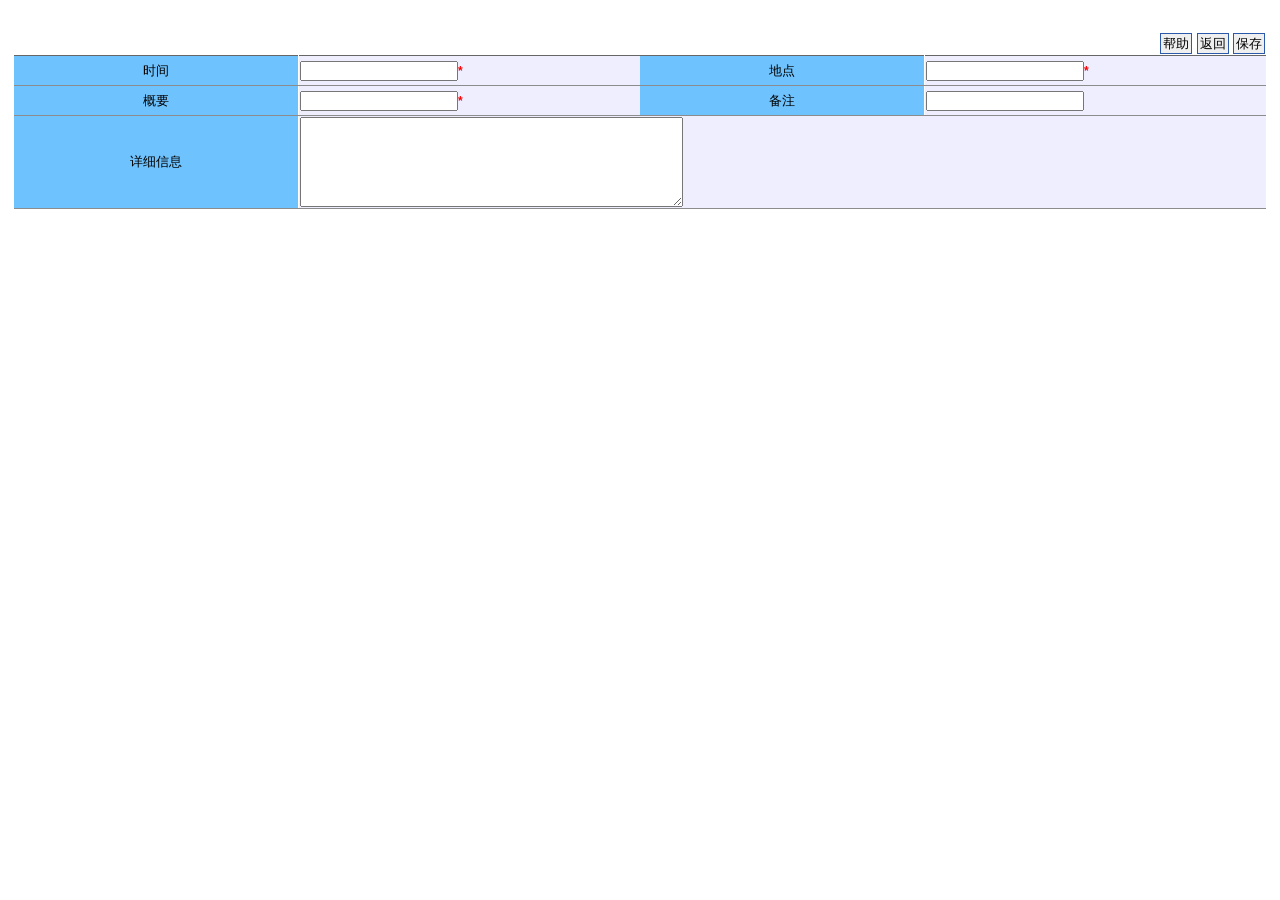
<file: WebRoot/htmlCRM/html/cust/cust/activities_add.html>
<!DOCTYPE HTML PUBLIC "-//W3C//DTD HTML 4.01 Transitional//EN">
<html>
<head>
<title>jb-aptech��ҵ�����Ŀ</title>
<meta http-equiv="Content-Type" content="text/html; charset=gb2312">
<link href="../../css/style.css" rel="stylesheet" type="text/css">
<script src="../../script/common.js"></script>
</head>
<body>

<div class="page_title">�ͻ���Ϣ���� > �ͻ���Ϣ > ������¼ > �½�������¼</div>
<div class="button_bar">
	<button class="common_button" onclick="help('');">����</button>
	<button class="common_button" onclick="back();">����</button>
	<button class="common_button" onclick="add('activities.html');">����</button>  
</div>
<table class="query_form_table">
	<tr>
		<th>ʱ��</th>
		<td><input /><span class="red_star">*</span></td>
		<th>�ص�</th>
		<td>
			<input name="T1" size="20" /><span class="red_star">*</span></td>
	</tr>
	<tr>
		<th>��Ҫ</th>
		<td><input /><span class="red_star">*</span></td>
		<th>��ע</th>
		<td><input /></td>
	</tr>	
	<tr>
		<th>��ϸ��Ϣ</th>
		<td colspan="3">
			<textarea cols="50" rows="6"> </textarea>
		</td>
	</tr>
</table>
</body>
</html>
</file>
<file: WebRoot/htmlCRM/css/index.css>
/*顶部导航*/
/*.bgbox{
	background: url(../picture/2.jpg);
}*/
body{
	background: url(../picture/2.jpg);
}
h1 {
  font-size: 2em;  
}
li{
	list-style: none;
}
a,a:hover{
	text-decoration: none;
}
.hide{
	display: none;
}
.head{
	width:100%;
	height:63px;
	background: rgba(0, 0, 0, 0.3);
	/*background-color:#FE13F7;*/
}

.head a{
	color:#F9F7F7;
	font-weight: bolder;
}
.headlogo a{
	font-family: "黑体";
  color: #fff;
}
.headlogo{
	width:500px;
	height:60px;
	text-align:right;
	line-height: 60px;
	
}
.head .headnav li{
	float:left;
	margin-right: 0px;
	line-height: 78px;
	
}
.head .headnav li a{
	height:63px;
	width:90px;
	display: block;
	background: rgba(0, 0, 0, 0.8);
	text-align: center;
	background: url(../picture/ico_bg.png) no-repeat;
	color: #fff;
}
.head .headnav li.menu_0 a{
	background-position: center -95px;
}
.head .headnav li.menu_1 a{
	background-position: center -195px;
}
.head .headnav li.menu_2 a{
	background-position: center -295px;
}
.head .headnav li.menu_3 a{
	background-position: center -395px;
}
.head .headnav li.current_menu a{/*,.head .headnav li a:hover*/
	width:120px;
	background-color: #BC58B5;
}
.headlink li{
	float: left;
	height:30px;
    margin-left:15px;
    margin-right: 10px;
    margin-top:25px;
	display: block;
	background: url(../picture/main_link_ico.png) no-repeat;	
}
.headlink li a{
	color:#D9D4D4;	
	
	padding-left: 25px;
}
.headlink li.link_0{
	background-position: 0 0;
}
.headlink li.link_1 {
	background-position:0 -148px; 
}
.headlink li.link_2{
	background-position:0 -48px; 
}
.headlink li.link_3{
	background-position:0 -188px; 
}
.headlink li.link_4{
	background-position:0 -98px; 
}
/*顶部导航结束*/

/*左侧导航开始*/
.leftmenu{
	width:187px;
	position:absolute;
	top:70px;
	left:0px;
	bottom: 0;
	z-index: 5;
	overflow-x:hidden;
	overflow-y:auto;
	background: rgba(0, 0, 0, 0.6);
	
}
.leftmenu dl{
	
	margin-bottom: 0px
}
.leftmenu dl dt{
	width:187px;
	height:28px;
	line-height: 28px;
	/*text-align: center;*/
	text-indent: 30px;
	font-weight: bold;
	color:#fff;
	background: rgba(0, 0, 0, 0.8) url(../picture/2.png) no-repeat;
	/*background-position: right 0px;*//*红色*/
	background-position: right -30px;
	cursor: pointer;
}
.leftmenu dl dd{
	background: rgba(0, 0, 0, 0.4);
}
.leftmenu dl dd ul li{
	width:170px;
	height: 28px;
	float: right;
	line-height: 28px;
	text-indent: 15px;
	
}
.leftmenu dl dd ul li a{
	width:169px;
	height:24px;
	line-height: 24px;
	display: block;    /*边框问题*/
}
.leftmenu dl dd ul li a:hover{
	color:#A8A5A5;
	border-top: 1px solid #4D4B4B;
	border-bottom: 1px solid #4D4B4B;
	border-left: 1px solid #4D4B4B;
	

}
.leftmenu dl dd ul li a.current-menuleft{
	background:rgba(0, 0, 0, 0.8);
	font-weight: bold;
}
/*左侧导航结束*/



/*右侧主体部分开始*/

/*公共样式开始*/

/*公共样式结束*/
.rightmain{
	position:absolute;
	top:63px;
	left:187px;
	bottom:0;
	right:0;
	overflow: hidden;
	/*可能会出现滚动条*/
}
.rightmain1{
	position:absolute;
	top:63px;
	left:0;
	bottom:0;
	right:0;
	overflow: hidden;
	/*可能会出现滚动条*/
}

.rightcontent{
	height:100%;
	padding: 7px 0 0 7px;
	
}
.rightcontent iframe{
	width:100%;
	height:100%;
}
</file>
<file: WebRoot/htmlCRM/css/rightmain.css>
/*main样式开始*/
body{
	background: rgba(0, 0, 0, 0.7);
	background-attachment: fixed;
}
.container .row .illu{
	background: rgba(0, 0, 0, 0.7);
	height:250px;
	border-radius: 25px;
	color:#0391BC;
}
.container .row dl{
	margin-top: 10px
}
.container .row dl dt{
	font-family: "微软雅黑";
	font-size: 30px;
}
.container .row dl dd{
	font-family: "宋体";
	font-size: 15px;
	line-height: 28px;
	font-weight: bold;
}
.container .row dl ul {
	list-style: none;
}
@media (min-width:768px) {
.col-sm-6 {
	margin-left: 20px;
	margin-bottom: 30px;
    width: 45%;
  }
}
@media (min-width: 992px) {
.col-md-4 {
    margin-left: 20px;
	margin-bottom: 30px;
    float: left;
    width: 30%;
  }
}
@media (min-width: 1200px) {
.col-lg-3 {
	margin-left: 20px;
	margin-bottom: 30px;
	width:23%;
  }
 .container .row .col-lg-3 dl dd{
  	line-height: 20px;
  }
}

/*main样式结束*/

/*栏目管理样式开始 column*/
.pos{
	height: 35px;
	font-size: 14px;
	border-bottom:1px solid;
	color: #EFEFF5;
	font-weight: bold;
}
.icoh{
	margin-top: 5px;
	display:inline-block;
	width:20px;
	height: 20px;
	line-height: 23px;
	background: url(../picture/icon_home.png) no-repeat;
}
.operate{
	color: #10DDE8;
}
.operate .list .tablewrap table .table{
	border:none;

}

/*栏目管理样式结束column*/

/*introduce 公司介绍开始*/

.line{
	margin:0 10px;
}
/*introduce 公司介绍结束*/
.intro .col-sm-2{
	color:#fff;
	line-height: 210px;
	font-size: 35px;
}
.intro .fill{
	height:50px;
}

/*网站设置*/
.iframecontent{
	color: #10DDE8;
}
li{
	list-style: none
}
input,textarea{
	color:#000;
}

.itab ul li {
    float: left;
    margin-right: 5px;
    border: 1px solid #DCE3ED;
    background: #EAEEF4;
    
}
.itab ul li.current-item {
    border-top: 1px solid #DCE3ED;
    border-left: 1px solid #DCE3ED;
    border-right: 1px solid #DCE3ED;
    border-bottom: 1px solid #fff;
    background: #fff;
} 
.itab ul li a {
    display: block;
    font-size: 14px;
    color: #10DDE8;
    padding: 2px 10px;
}
.itab ul li.current-item a {
    font-weight: bold;
}
.itabcontent dl {
    margin: 20px 0;
}
.itabcontent dl dt {
    width: 12%;
    float: left;
    font-size: 14px;
}
.itabcontent dl dt.surebtn {
    text-indent: -9999px;
}
.itabcontent dl dd {
    width: 600px;
    float: left;
}
.itabcontent dl dd input[type="text"] {
    width: 300px;
}
.itabcontent dl dd input[type="radio"] {
    vertical-align: top;
}
</file>
<file: WebRoot/htmlCRM/html/css/style.css>
@import url("menu.css");

body {
	font-family: "����", "Arial", "Helvetica", "sans-serif";
	font-size: 12px;
	padding:6px;
}
.star_pic{
	width:16px;
}
/*button��ʽ*/
.common_button {
	border: #2C59AA 1px solid; 
	padding:1px 2px 0px 2px; 
	margin-left:1px;
	FILTER: progid:DXImageTransform.Microsoft.Gradient(GradientType=0, StartColorStr=#ffffff, EndColorStr=#C3DAF5); 
} 
.op_button{
	border:0px;
	cursor:hand;
	width:16px;
}
/*��ʾǿ����������ʾ������*/
.red_star{
	color:red;
	font-weight:bold;
}
/*
	�б�ҳ��ʽ
*/
.page_title{
	font-family:"Verdana","����", "Arial", "Helvetica", "sans-serif";
	font-size: 14px;
	font-weight:bold;
	color:white;
}
.button_bar{
	text-align:right;
	padding:1px;
}
/*��ѯ������ʽ*/
.query_form_table{
	width:100%;
	border-collapse:collapse; 
	border-top:solid 1px #666;
	border-bottom:solid 1px #666;
}
.query_form_table th{
	font-size:12px;
	font-weight:normal;
	border-bottom:solid 1px #8c8c8c;
	background-color:#6EC2FD;
	font-weight:400;
	font-size:13px;
	color:#000;
	height:30px;
	width:15%;
}
.query_form_table td{
	background-color:#eeeeff;
	border-bottom:solid 1px #8c8c8c;
	border-left:solid 1px #fff;
	width:18%;
}

/*�б���ʽ*/
.data_list_table{
	width:100%;
	border-collapse:collapse; 
	border-top:solid 1px #666;
	border-bottom:solid 1px #666;
	text-align:center;
}
.data_list_table th{
	text-align:center;
	font-size:12px;
	font-weight:normal;
	border-bottom:solid 1px #8c8c8c;
	background-color:#0066cc;
	font-size:13px;
	color:#fff;
	height:30px;
}
.data_list_table td{
	text-align:center;
	background-color:#eeeeff;
	border-bottom:solid 1px #8c8c8c;
	border-left:solid 1px #fff;
	height:25px;
}
.list_data_number{
	text-align:center;
	padding-right:6px;
}
.list_data_text{
	text-align:center;
}
.list_data_ltext{
	text-align:center;
	padding-left:6px;
}
.list_data_op{
	text-align:center;
	padding-left:6px;
}
.pager{
	width:100%;
	height:100%;
	text-align:right;
	background-color:#fff;
	color:darkblue;
}
.pager a{
     color: #00000;
}
DIV#tbl-container {
	OVERFLOW: auto;  HEIGHT: 300px
}
THEAD TH {
	BORDER-RIGHT: silver 1px solid; FONT-SIZE: 12px; CURSOR: default; POSITION: relative; BACKGROUND-COLOR: #E0E0E0; TEXT-ALIGN: center
}
THEAD TH.locked {
	BORDER-RIGHT: silver 1px solid; FONT-SIZE: 12px; CURSOR: default; POSITION: relative; BACKGROUND-COLOR: #E0E0E0; TEXT-ALIGN: center
}
THEAD TH {
	Z-INDEX: 20; TOP: expression(document.getElementById("tbl-container").scrollTop-2)
}
THEAD TH.locked {
	Z-INDEX: 30
}
TD.locked {
	BORDER-RIGHT: silver 1px solid;Z-INDEX: 10;LEFT: expression(document.getElementById("tbl-container").scrollLeft); POSITION: relative;
	background-color: #FFFFFF;
	border-top-width: 0px;
	border-right-width: 1px;
	border-bottom-width: 1px;
	border-left-width: 0px;
	border-top-style: solid;
	border-right-style: solid;
	border-bottom-style: solid;
	border-left-style: solid;
	border-top-color: #999999;
	border-right-color: #999999;
	border-bottom-color: #999999;
	border-left-color: #999999;
}
TH.locked {
	BORDER-RIGHT: silver 1px solid;Z-INDEX: 10; LEFT: expression(document.getElementById("tbl-container").scrollLeft); POSITION: relative;
	background-color: #E0E0E0;
}


td {
	font-family: "����", "Arial", "Helvetica", "sans-serif";
	font-size: 12px;
}
form {
	margin:0px;
}
input {
	font-size: 12px;
}
select {
	font-size: 12px;
}
textarea {
	font-size: 12px;
}
a:link {
	font-size: 12px;
	color: #000000;
	text-decoration: underline;
}
a:visited {
	font-size: 12px;
	color: #000000;
	text-decoration: underline;
}
a:hover {
	font-size: 12px;
	color: red;
	text-decoration: underline;
}
a:active {
	font-size: 12px;
	color: #000000;
	text-decoration: underline;
}
.welcome {
	font-size: 12px;
	color: #333333;
	padding: 3px;
	vertical-align: bottom;
}
.pagetop {
	background-image: url(../graphics/bg2.jpg);
}
.menuMain {
	font-size: 12px;
	background-image: url(../graphics/cc_03.gif);
}
.menuBl1 {
	background-color: black;
}
.menuBl2 {
	background-color: #FF0101;
}
.navMenu {
	font-family: "����", "Arial", "Helvetica", "sans-serif";
	font-size: 12px;
	background-color: #F1F1F1;
	color: black;
}
.navText {
	font-size: 12px;
	color: black;
}
a.menuLink:link {
	font-size: 12px;
	text-decoration: none;
	color: #000000;
}
a.menuLink:visited {
	font-size: 12px;
	color: #000000;
	text-decoration: none;
}
a.menuLink:hover {
	font-size: 12px;
	color: red;
	text-decoration: underline;
}
a.menuLink:active {
	font-size: 12px;
	color: #000000;
	text-decoration: none;
}
.pagefoot {
	font-size: 12px;
	color: #000000;
	background-color: #F5F5F5;
	text-align: left;
	padding-left: 10px;
}
.pagefootTl {
	background-color: #FF0101;
}
.midTitle {
	font-size: 14px;
	font-weight: bold;
	color: #000000;
}
.midTitleBl {
	background-color: #FF0101;
}
.midTable1 {
	border-top-width: 1px;
	border-right-width: 0px;
	border-bottom-width: 0px;
	border-left-width: 1px;
	border-top-style: solid;
	border-right-style: solid;
	border-bottom-style: solid;
	border-left-style: solid;
	border-top-color: #999999;
	border-right-color: #999999;
	border-bottom-color: #999999;
	border-left-color: #999999;
}
.midTable1td1 {
	background-color: #E0E0E0;
	border-top-width: 0px;
	border-right-width: 1px;
	border-bottom-width: 1px;
	border-left-width: 0px;
	border-top-style: solid;
	border-right-style: solid;
	border-bottom-style: solid;
	border-left-style: solid;
	border-top-color: #999999;
	border-right-color: #999999;
	border-bottom-color: #999999;
	border-left-color: #999999;
}
.midTable1td2 {
	background-color: #FFFFFF;
	border-top-width: 0px;
	border-right-width: 1px;
	border-bottom-width: 1px;
	border-left-width: 0px;
	border-top-style: solid;
	border-right-style: solid;
	border-bottom-style: solid;
	border-left-style: solid;
	border-top-color: #999999;
	border-right-color: #999999;
	border-bottom-color: #999999;
	border-left-color: #999999;
}
.midTable1td3 {
	border-top-width: 0px;
	border-right-width: 1px;
	border-bottom-width: 1px;
	border-left-width: 0px;
	border-top-style: solid;
	border-right-style: solid;
	border-bottom-style: solid;
	border-left-style: solid;
	border-top-color: #999999;
	border-right-color: #999999;
	border-bottom-color: #999999;
	border-left-color: #999999;
}
.midTable1td4 {
	border: 1px none black;
}
.yrh {
	font-size: 12px;
	color: #000000;
}
a.yrh:link{
	font-size: 12px;
	color: #000000;
}
a.yrh:visited{
	font-size: 12px;
	color: #000000;
}
a.yrh:hover{
	font-size: 12px;
	color: #000000;
}
a.yrh:active{
	font-size: 12px;
	color: #000000;
}

.navTexts {
	color: #000000;
}
.graybg {
	background-color: #000000;
}

.sys {
	color: black;
	background-color: #f1f1f1;
	border: 1px solid #7D7D7D;
}
a.syslink:link{
	color: #000000;
	text-decoration: none;
}
a.syslink:visited{
	color: black;
	text-decoration: none;
}
a.syslink:hover{
	color: red;
	text-decoration: none;
}
a.syslink:active{
	color: black;
	text-decoration: none;
}

a.syslink2:link{
	color: black;
	text-decoration: none;
}
a.syslink2:visited{
	color: black;
	text-decoration: none;
}
a.syslink2:hover{
	color: red;
	text-decoration: none;
}
a.syslink2:active{
	color: black;
	text-decoration: none;
}

.midInfo {

	font-size: 15px;
	color: #000000;
}
.welcome1 {
	font-size: 13.3px;
	color: #7D7D7D;
	background-repeat: no-repeat;
}
.wholebox {
	background-color: #DAE4ED;
	border-top-width: 2px;
	border-right-width: 2px;
	border-bottom-width: 2px;
	border-left-width: 2px;
	border-top-style: solid;
	border-right-style: solid;
	border-bottom-style: solid;
	border-left-style: solid;
	border-top-color: #CFDAE0;
	border-right-color: #6D90AC;
	border-bottom-color: #6D90AC;
	border-left-color: #CFDAE0;
}
.textbox {
	background-color: #FFFFFF;
	border: 1px solid #343331;
}
.buttonbox {
	background-color: #D6DFE6;
	border-top-width: 1px;
	border-right-width: 1px;
	border-bottom-width: 1px;
	border-left-width: 1px;
	border-top-style: solid;
	border-right-style: solid;
	border-bottom-style: solid;
	border-left-style: solid;
	border-top-color: #FAFBFD;
	border-right-color: #314351;
	border-bottom-color: #314351;
	border-left-color: #FAFBFD;
}
.topbox {
	font-size: 14px;
	color: #FFFFFF;
	background-color: #4B84B7;
	background-image: url(../graphics/table1_bg.gif);
	border-top-width: 0px;
	border-right-width: 0px;
	border-bottom-width: 1px;
	border-left-width: 0px;
	border-top-style: solid;
	border-right-style: solid;
	border-bottom-style: solid;
	border-left-style: solid;
	border-top-color: #344451;
	border-right-color: #344451;
	border-bottom-color: #344451;
	border-left-color: #344451;
	background-repeat: no-repeat;
	height: 20px;
	text-indent: 20px;
	vertical-align: middle;
	padding-top: 2px;
}
.wholetdbox {
	padding: 10px;

}
.headerLogo {
	background-image: url(../graphics/header_bg1.jpg);
	background-repeat: no-repeat;
	padding-top: 0px;
	padding-bottom: 0px;
	padding-left: 10px;
}
.headerHelp {
	padding: 2px;
	vertical-align: bottom;
}
.bg {
	BACKGROUND-COLOR: #d7dfe5
}
.bg1 {
	BACKGROUND-COLOR: #d7dfe5
}
.top {
	background-color: #eaeaea;
	border-top-width: 2px;
	border-right-width: 2px;
	border-bottom-width: 2px;
	border-left-width: 2px;
	border-top-style: solid;
	border-right-style: solid;
	border-bottom-style: solid;
	border-left-style: solid;
	border-top-color: #CCCCCC;
	border-right-color: #939393;
	border-bottom-color: #939393;
	border-left-color: #CCCCCC;
}
.box {
	background-color: #FFFFFF;
	border: 1px solid #343331;}
.boxfocus {
	BACKGROUND-COLOR: #0058a9; BORDER-BOTTOM: #333333 1px inset; BORDER-LEFT: #333333 1px inset; BORDER-RIGHT: #333333 1px inset; BORDER-TOP: #333333 1px inset; COLOR: white
}
.button {
	background-color: #E0E0E0;
	border-top-width: 1px;
	border-right-width: 1px;
	border-bottom-width: 1px;
	border-left-width: 1px;
	border-top-style: solid;
	border-right-style: solid;
	border-bottom-style: solid;
	border-left-style: solid;
	border-top-color: #FAFBFD;
	border-right-color: #314351;
	border-bottom-color: #314351;
	border-left-color: #FAFBFD;
}
.FormTitle {
	font-size: 14px;
	font-weight: bold;
	color: #000000;
	background-color: #99CCFF;
	background-image: url(../graphics/bg1.gif);
	border-bottom-width: 1px;
	border-bottom-style: solid;
	border-bottom-color: #1F3F56;
	background-repeat: no-repeat;
	height: 20px;
	text-indent: 20px;
	vertical-align: middle;
	padding-top: 2px;
}
.ItemTitle {
	BACKGROUND-COLOR: #e0e0e0; BORDER-BOTTOM: 1px; BORDER-LEFT: 1px; BORDER-RIGHT: 1px; BORDER-TOP: 1px
}
.ItemBody {
	BACKGROUND-COLOR: #FFFFFF; BORDER-BOTTOM: 1px; BORDER-LEFT: 1px; BORDER-RIGHT: 1px; BORDER-TOP: 1px
}
.ItemList {
	BACKGROUND-COLOR: #999999; BORDER-BOTTOM: 1px solid; BORDER-LEFT: 1px solid; BORDER-RIGHT: 1px solid; BORDER-TOP: 1px solid
}
.SearchBar {
	BACKGROUND-COLOR: #FFFFFF;
	COLOR: #000000;
	FONT-FAMILY: "Arial", "Helvetica", "sans-serif";
	FONT-SIZE: 12px;
	FONT-WEIGHT: bold;
	border: 1px solid #999999;
	margin: 1px;
}
.SearchBar_Btn {
	BORDER-BOTTOM: 1px outset; BORDER-LEFT: 1px outset; BORDER-RIGHT: 1px outset; BORDER-TOP: 1px outset; FONT-FAMILY: "Arial", "Helvetica", "sans-serif"; FONT-SIZE: 10px; FONT-WEIGHT: bold
}
.SearchBar_Page {
	BACKGROUND-COLOR: #ffffff; BORDER-BOTTOM: #999999 1px solid; BORDER-LEFT: #999999 1px solid; BORDER-RIGHT: #999999 1px solid; BORDER-TOP: #999999 1px solid; FONT-FAMILY: "Arial", "Helvetica", "sans-serif"; FONT-SIZE: 10px
}
.tar {
	BACKGROUND-COLOR: #ffffff; BORDER-BOTTOM: #333333 1px inset; BORDER-LEFT: #333333 1px inset; BORDER-RIGHT: #333333 1px inset; BORDER-TOP: #333333 1px inset; TEXT-ALIGN: right
}
.sfont {
	FONT-SIZE: 12px
}
.loginBackLeft {
	background-image:  url(../graphics/login.jpg);
	background-repeat: no-repeat;
	background-position: left top;
	background-color: #ECECEC;
}
.loginBackRight {
	background-image:  url(../graphics/login1.jpg);
	background-repeat: no-repeat;
	background-position: right top;
	background-color: #EBEDEC;
}
.loginBackMiddle {
	background-color: #F3F3F3;
}
.loginBack {
	background-image: url(../graphics/back.gif);
}
.tips {
	background-color: #f3f3f3;
	border-bottom-width: 1px;
	border-bottom-style: solid;
	border-bottom-color: #999999;
	padding: 2px;
}
.text {
	background-color: #FFFFFF;
	border: 1px solid #343331;
}
.textAmount {
	text-align: right;
	background-color: #FFFFFF;
	border: 1px solid #343331;
}
</file>
